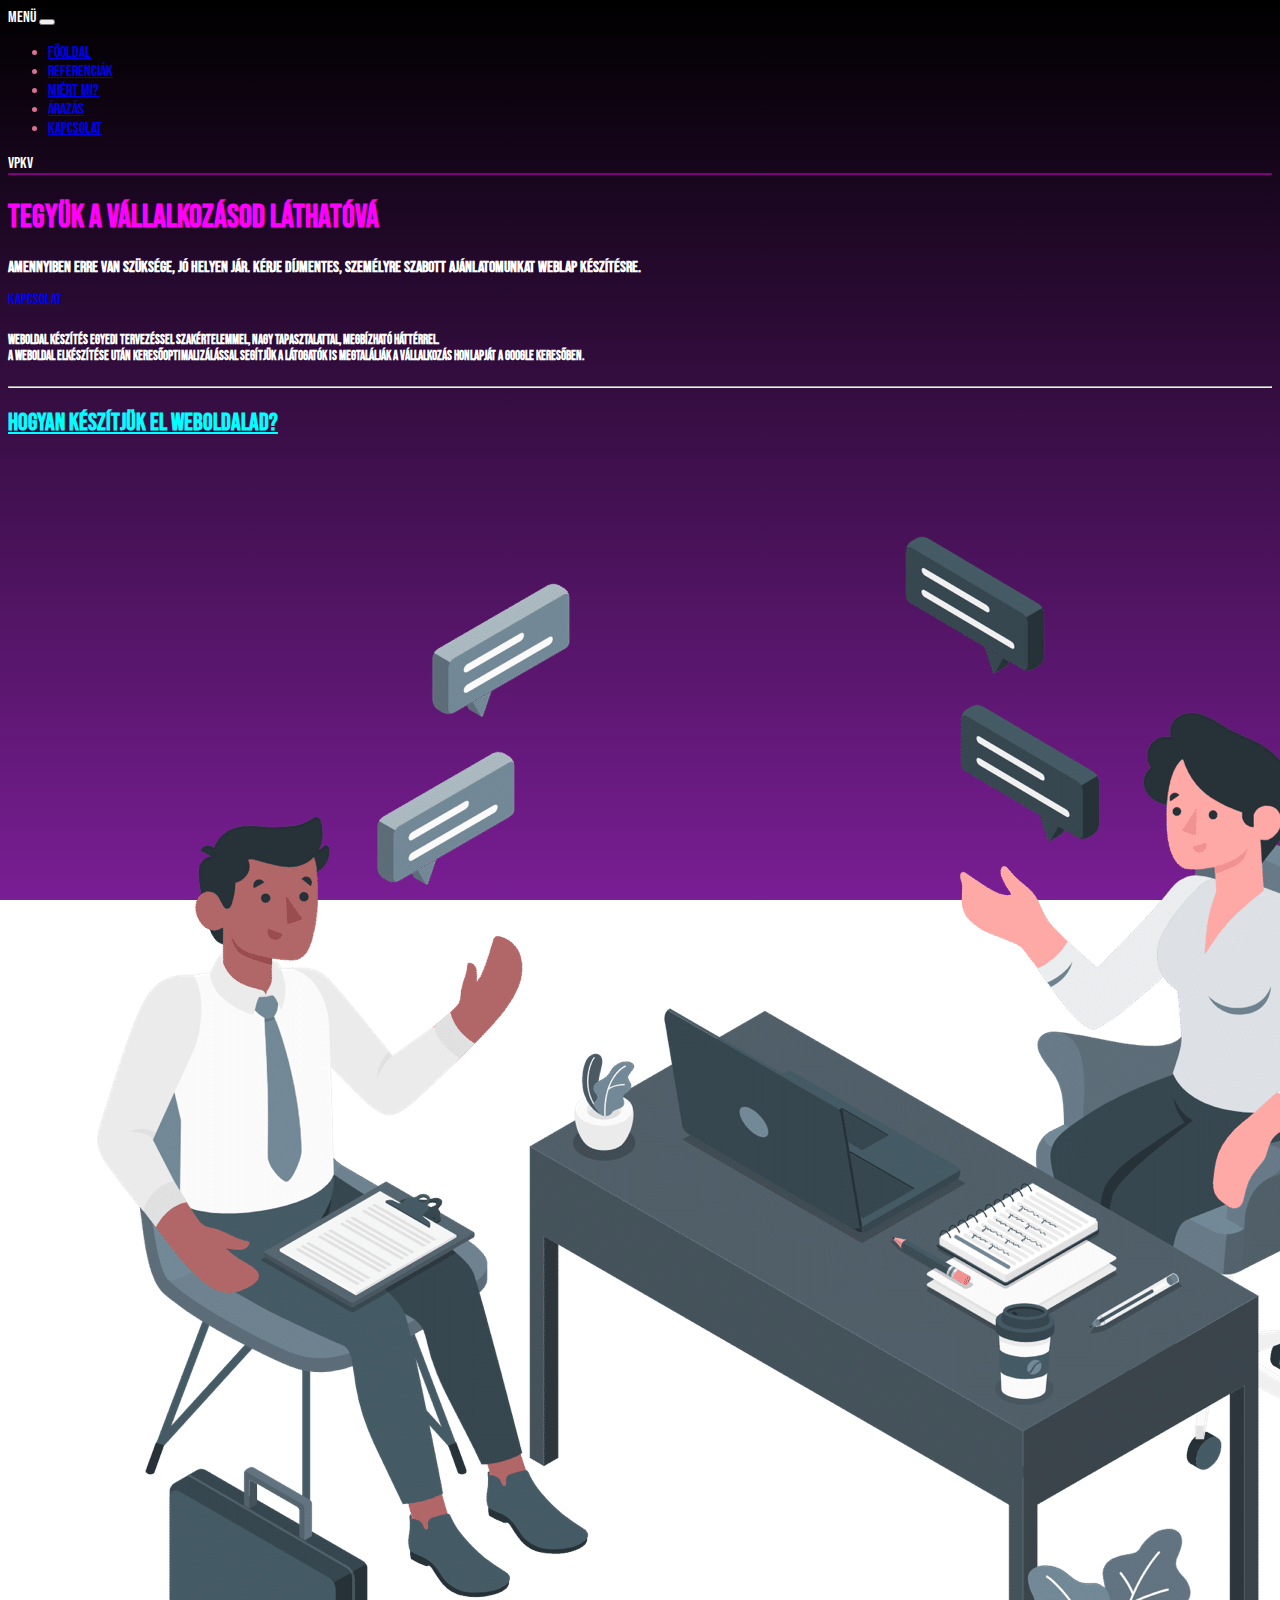
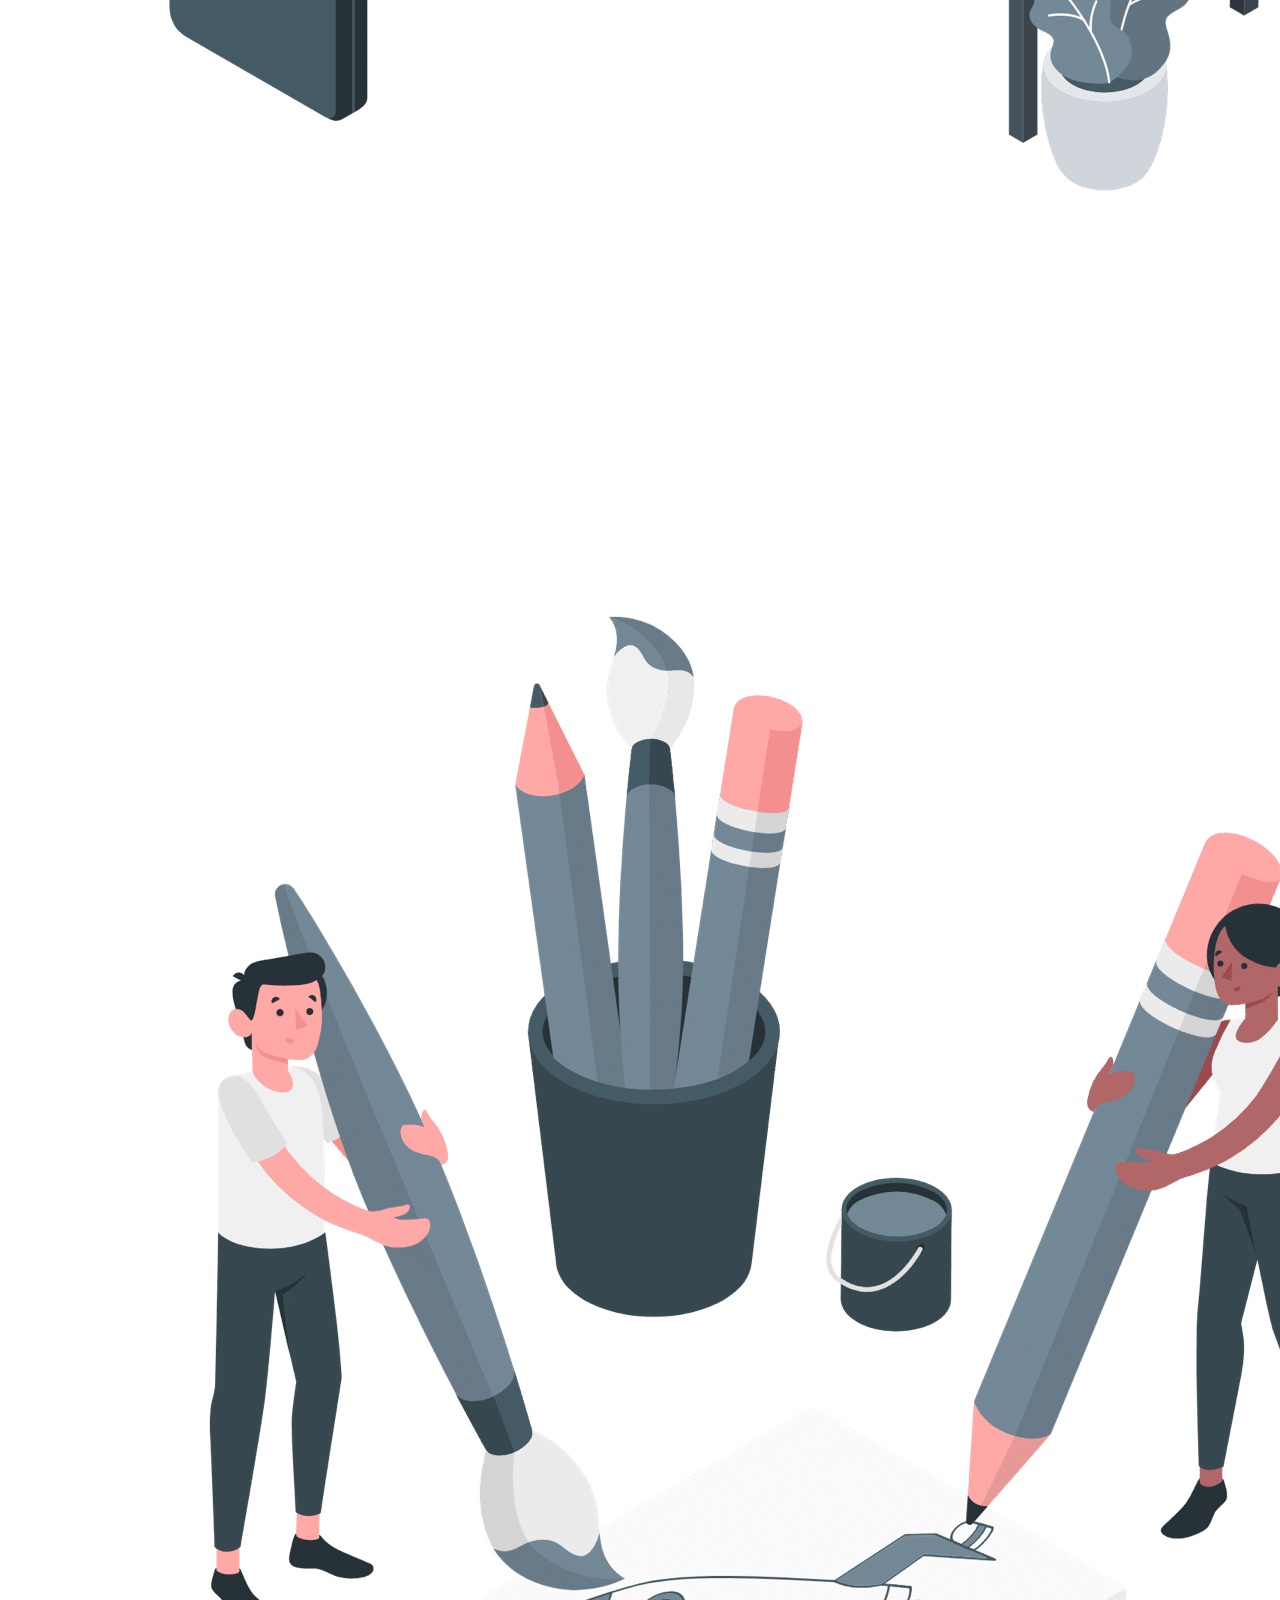
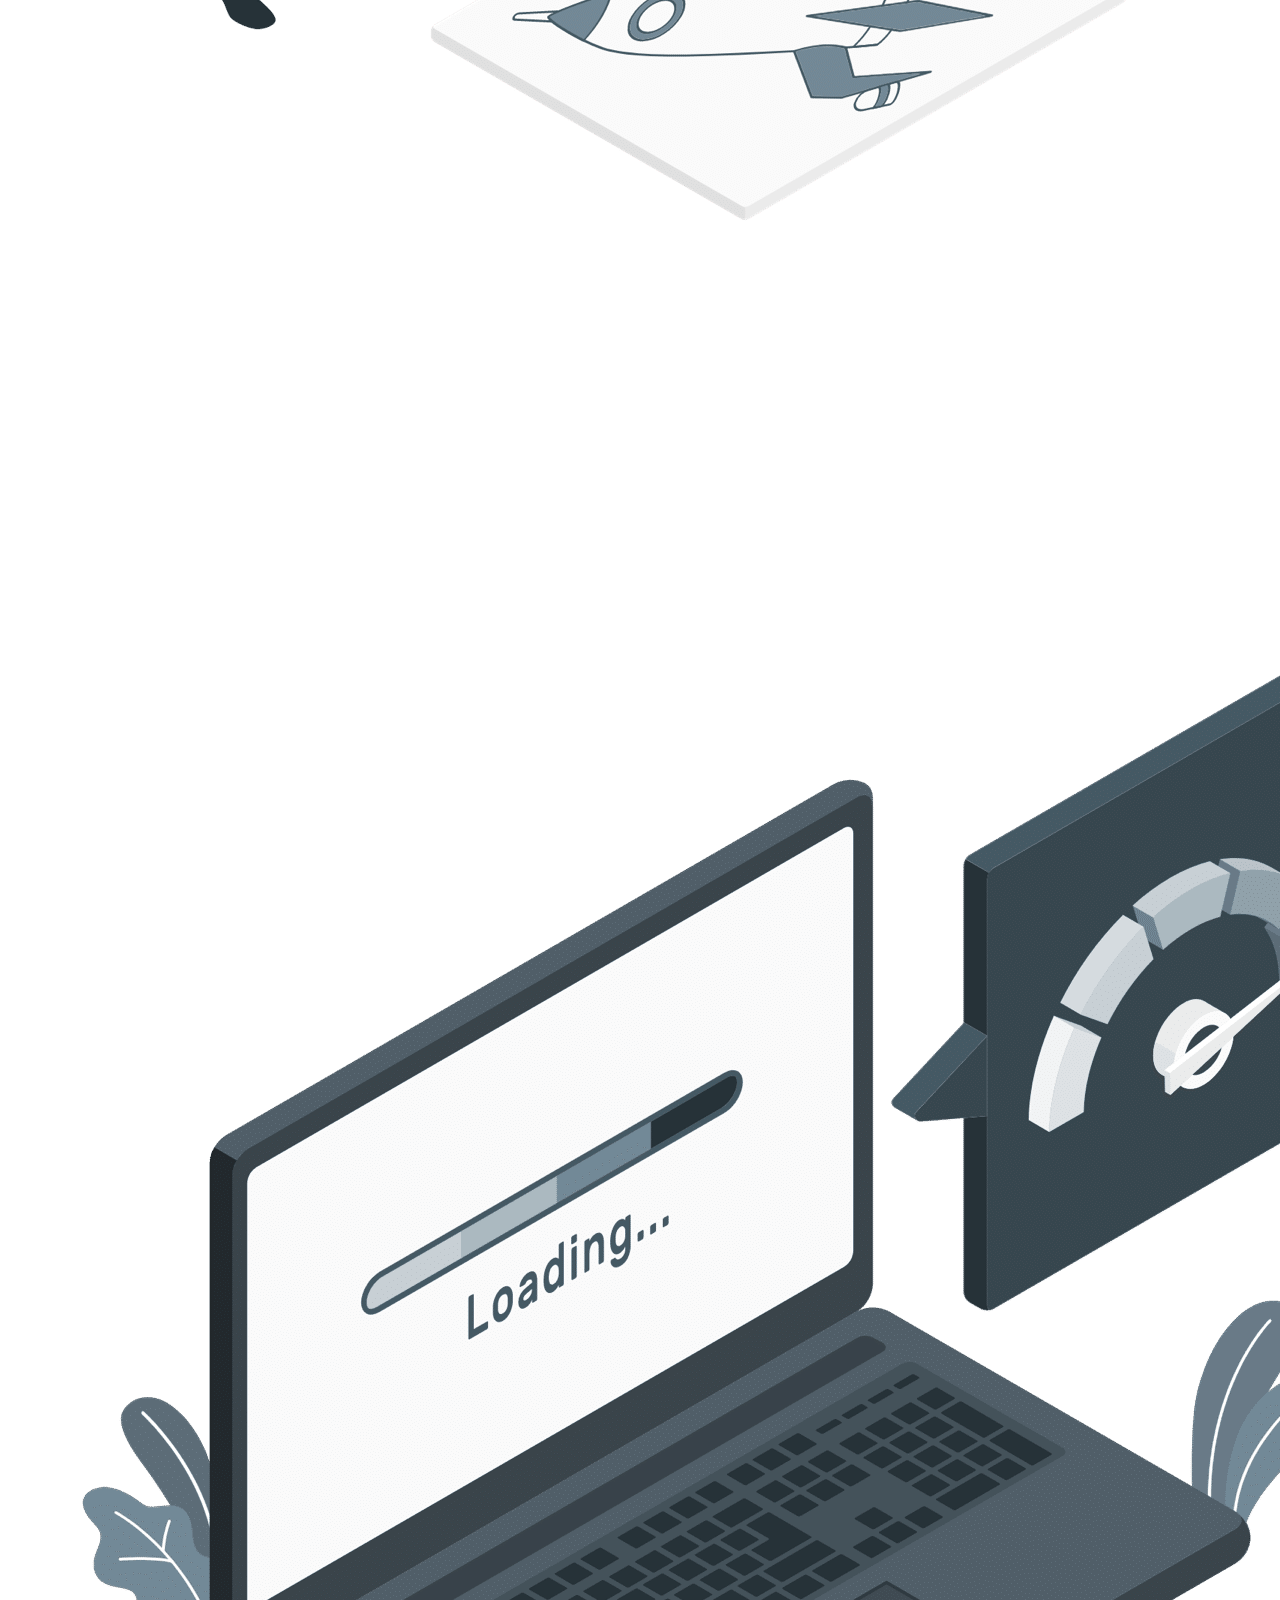
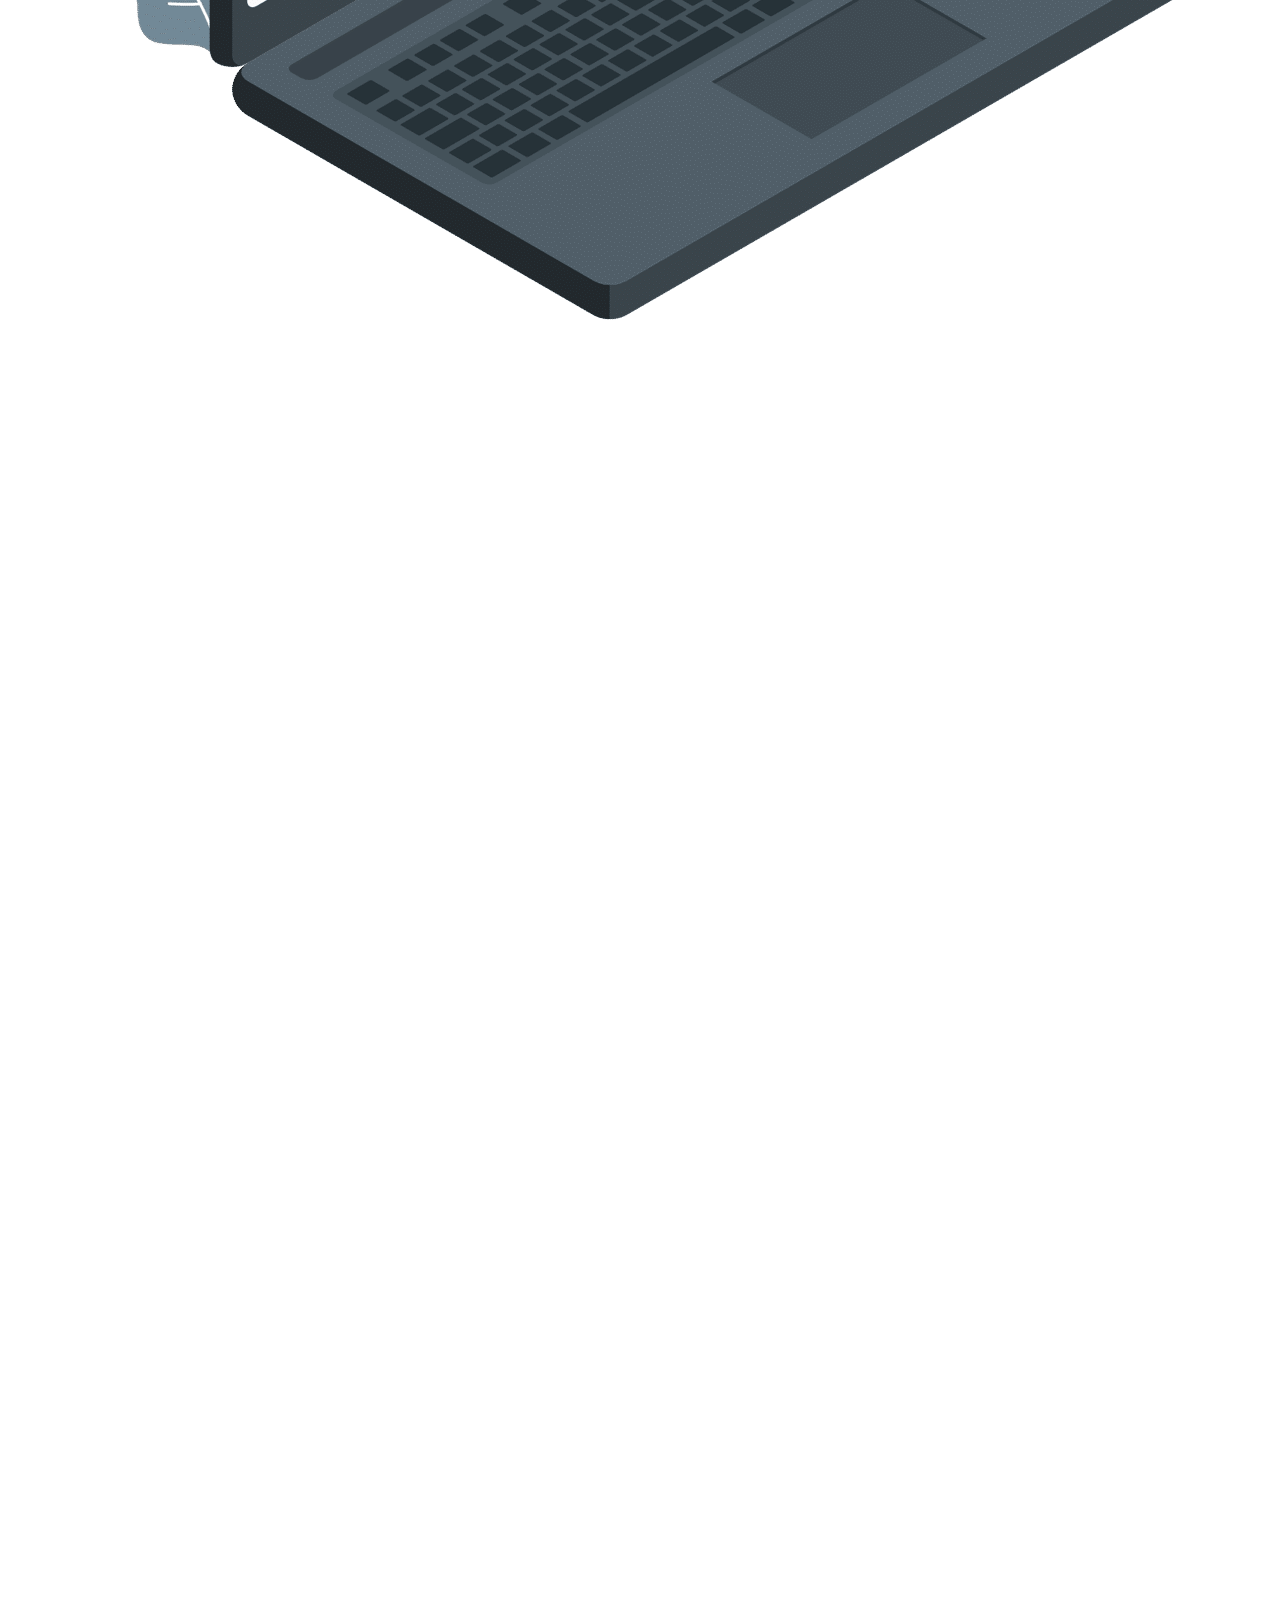
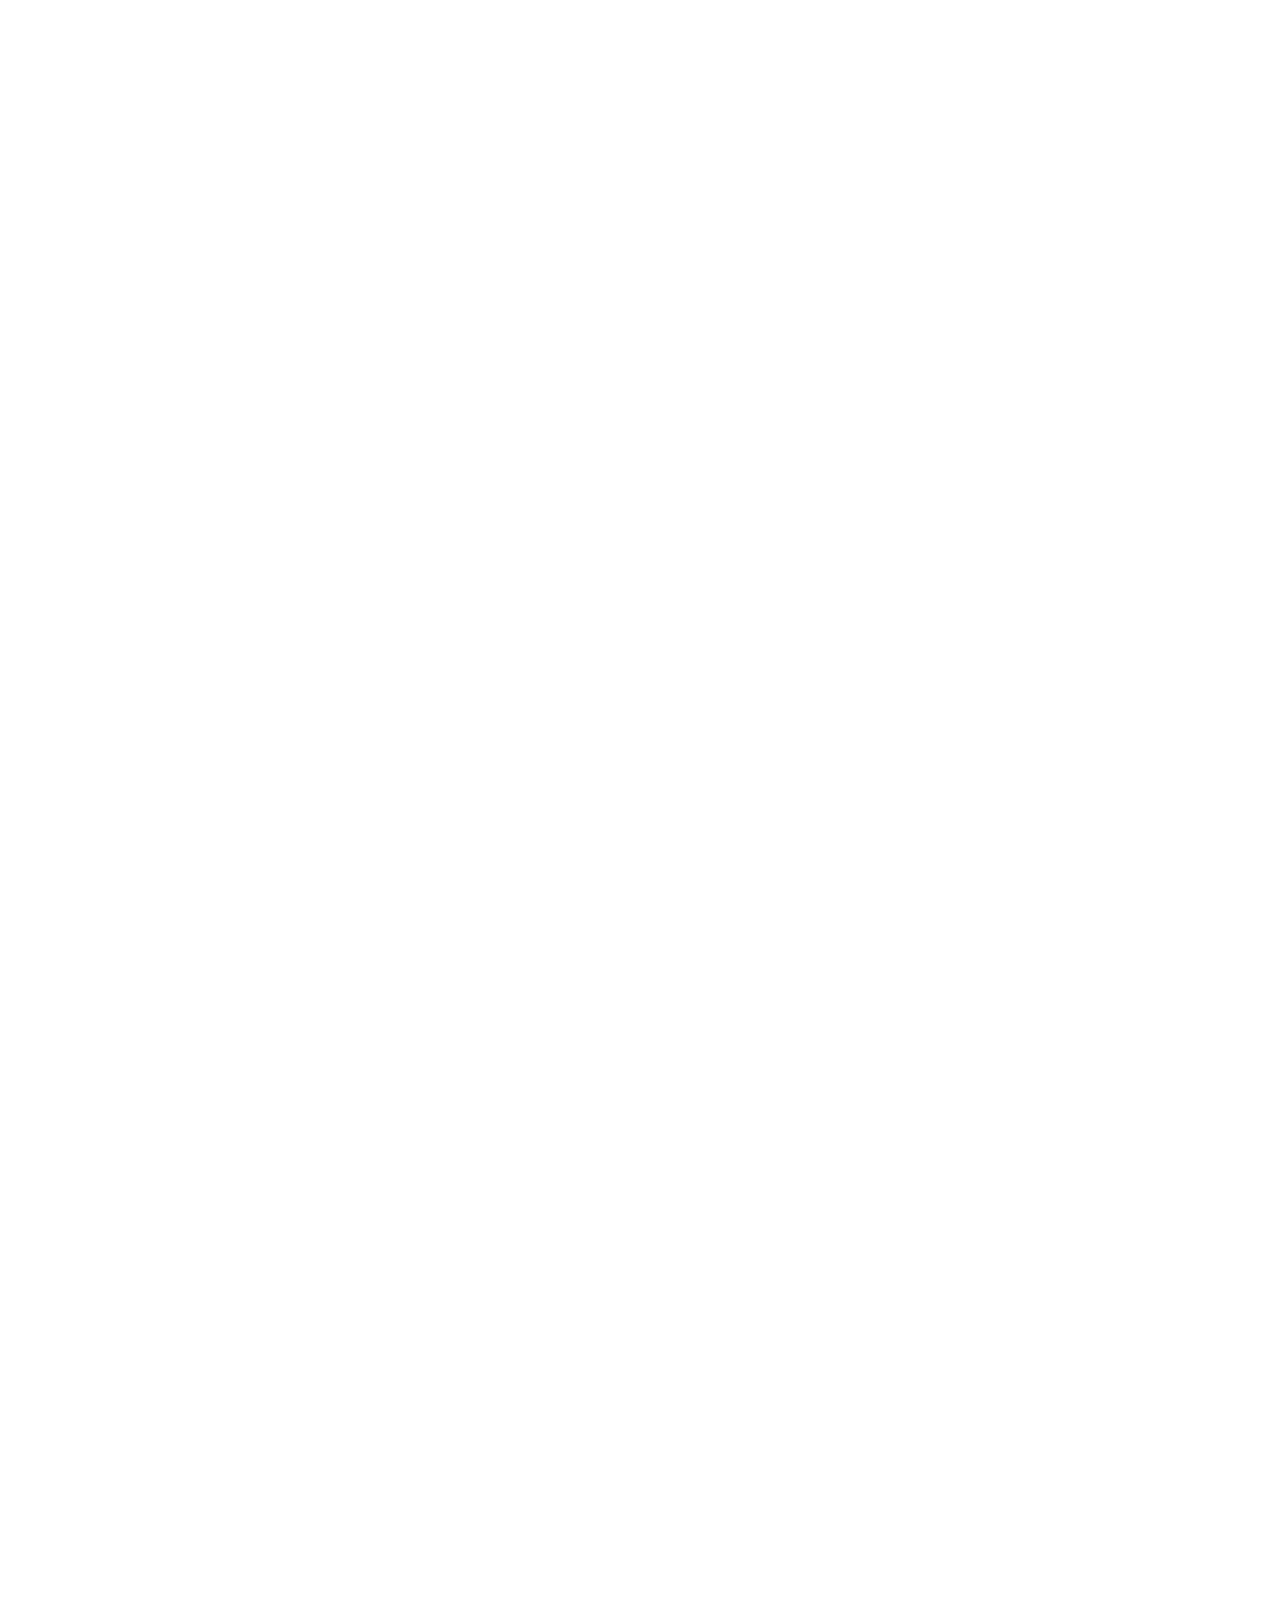
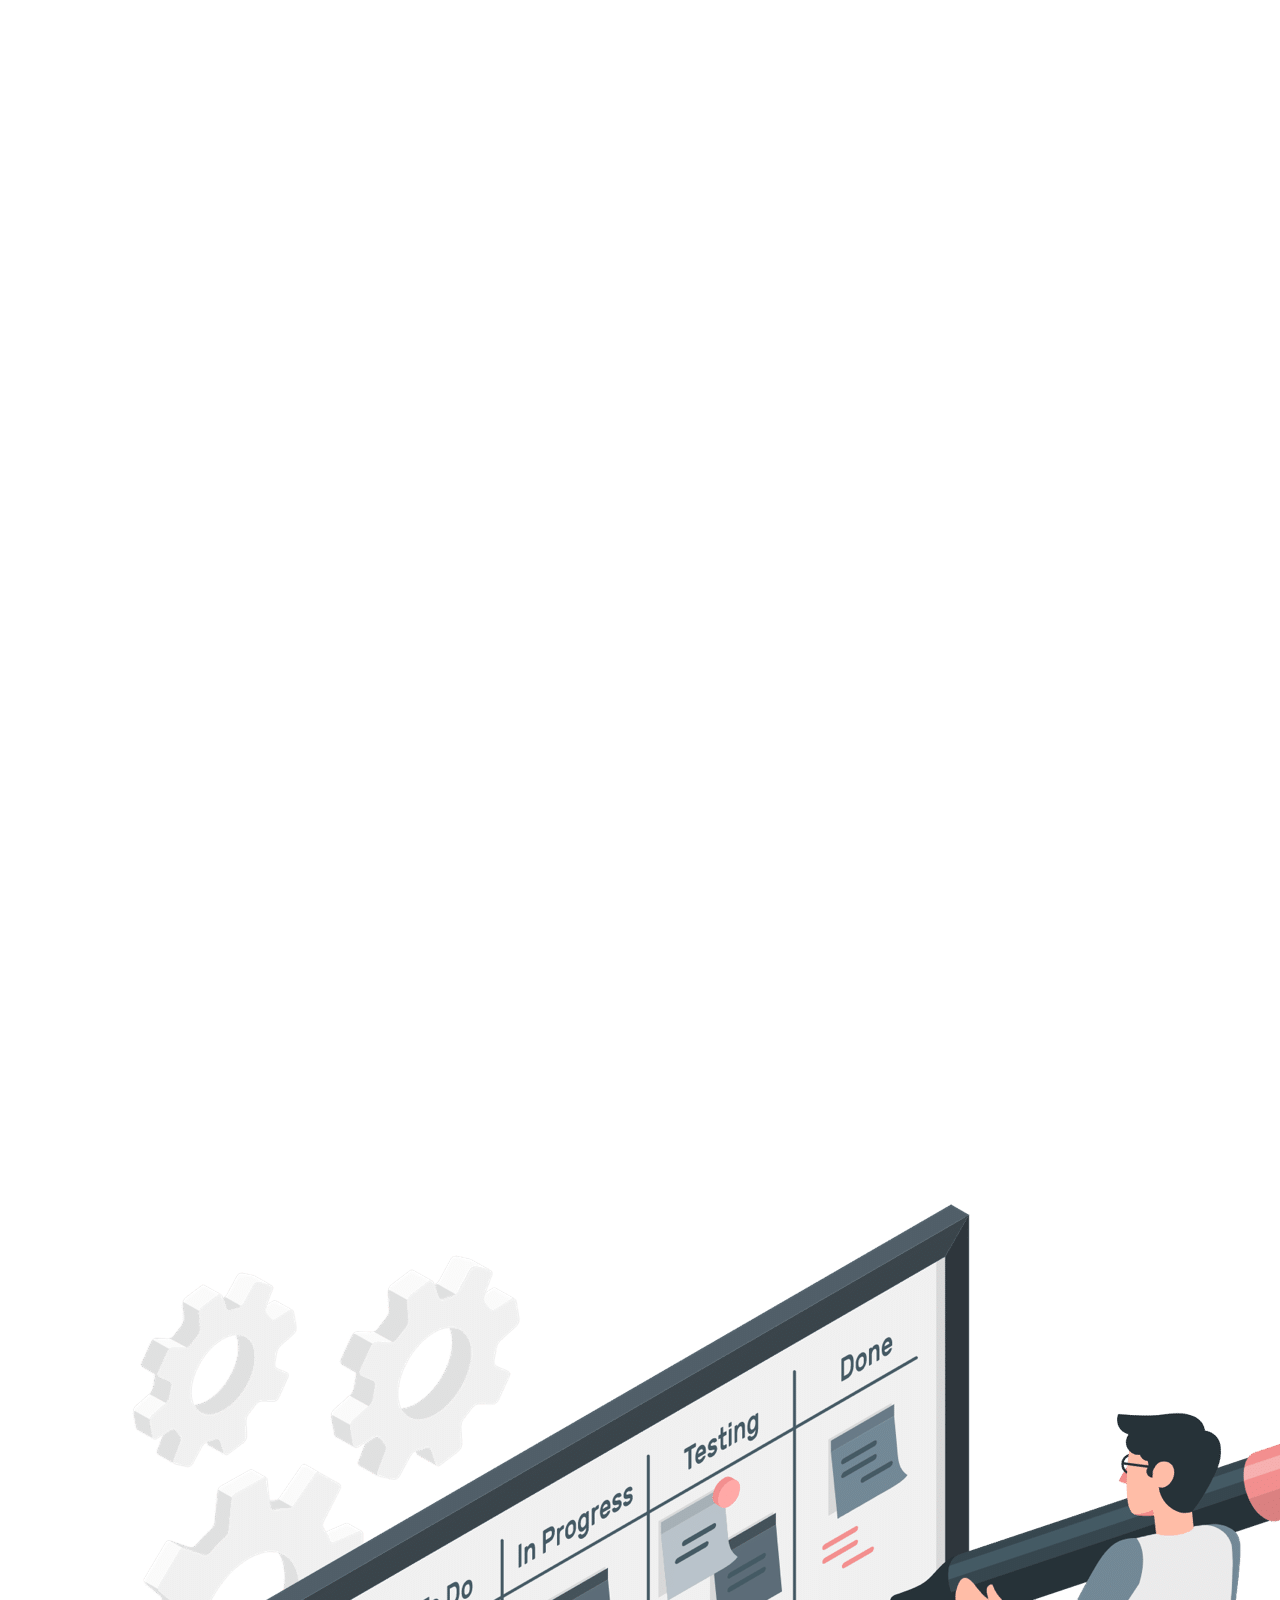
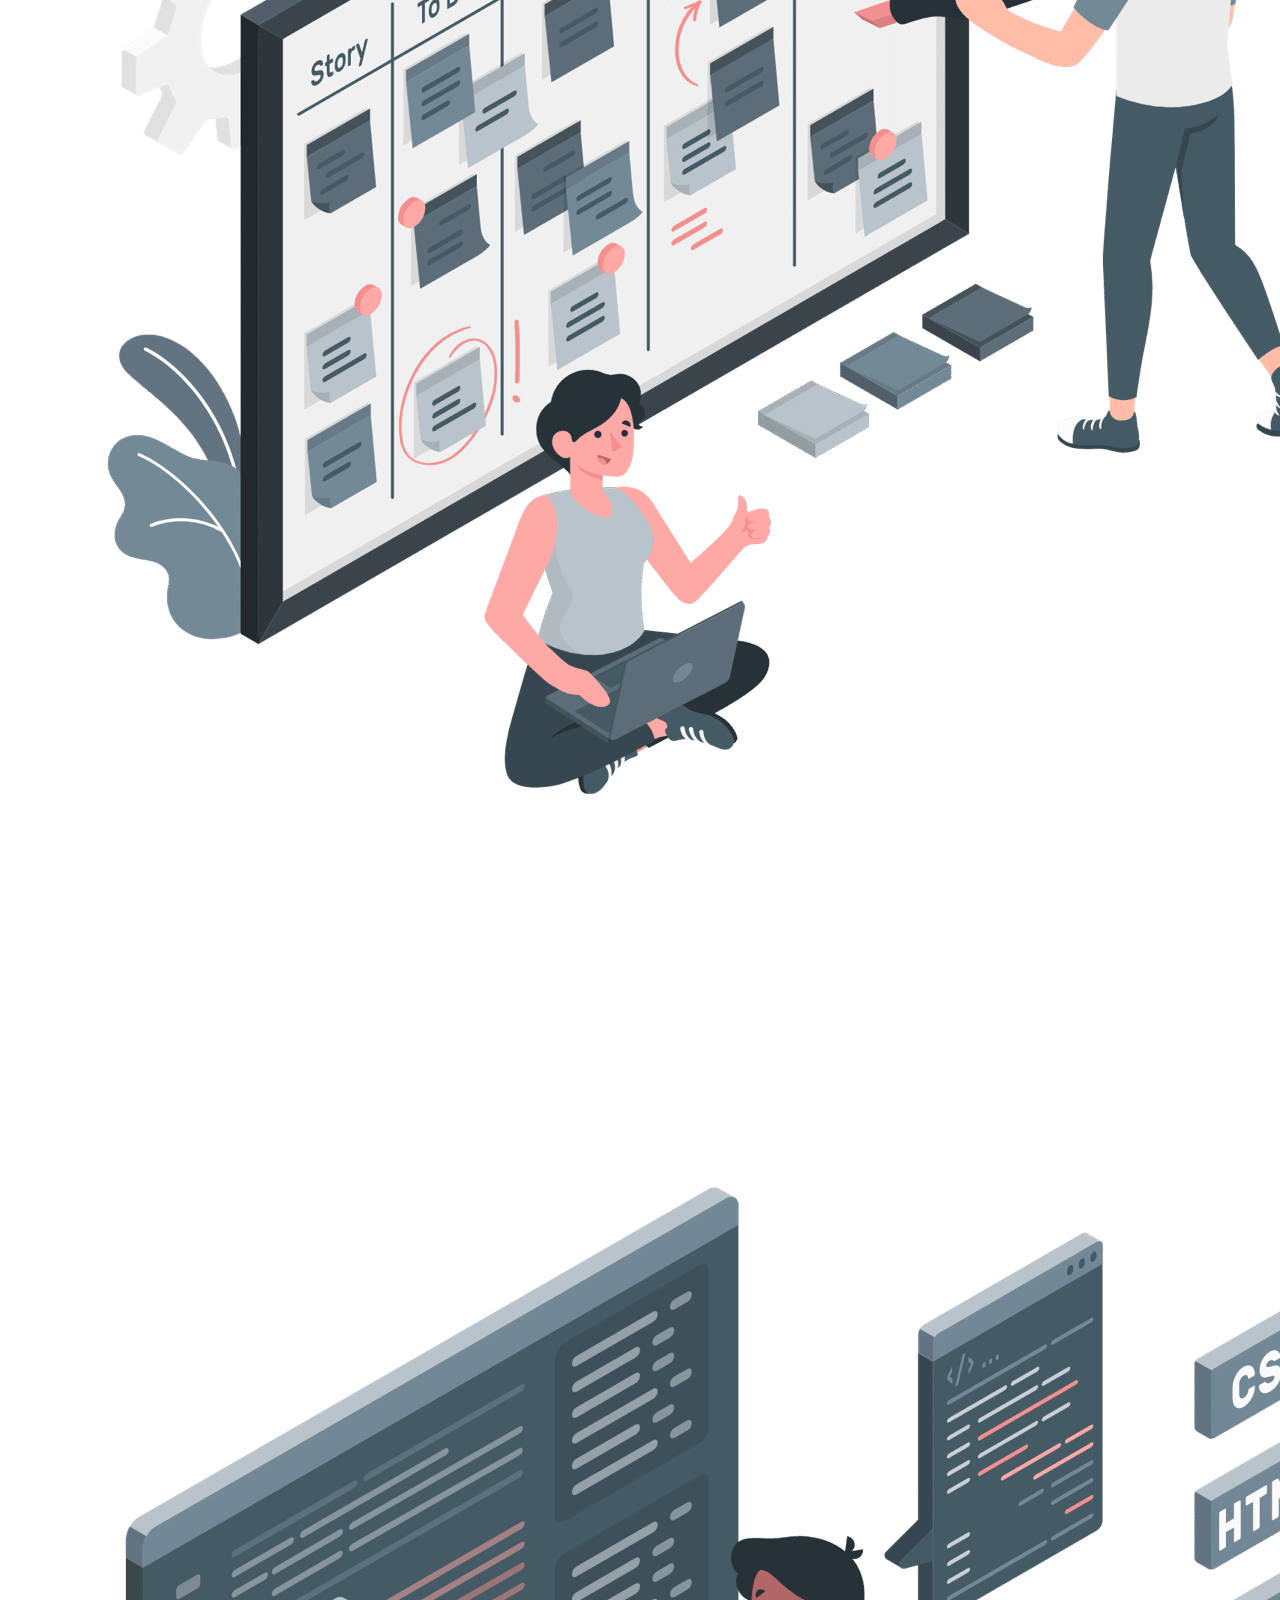
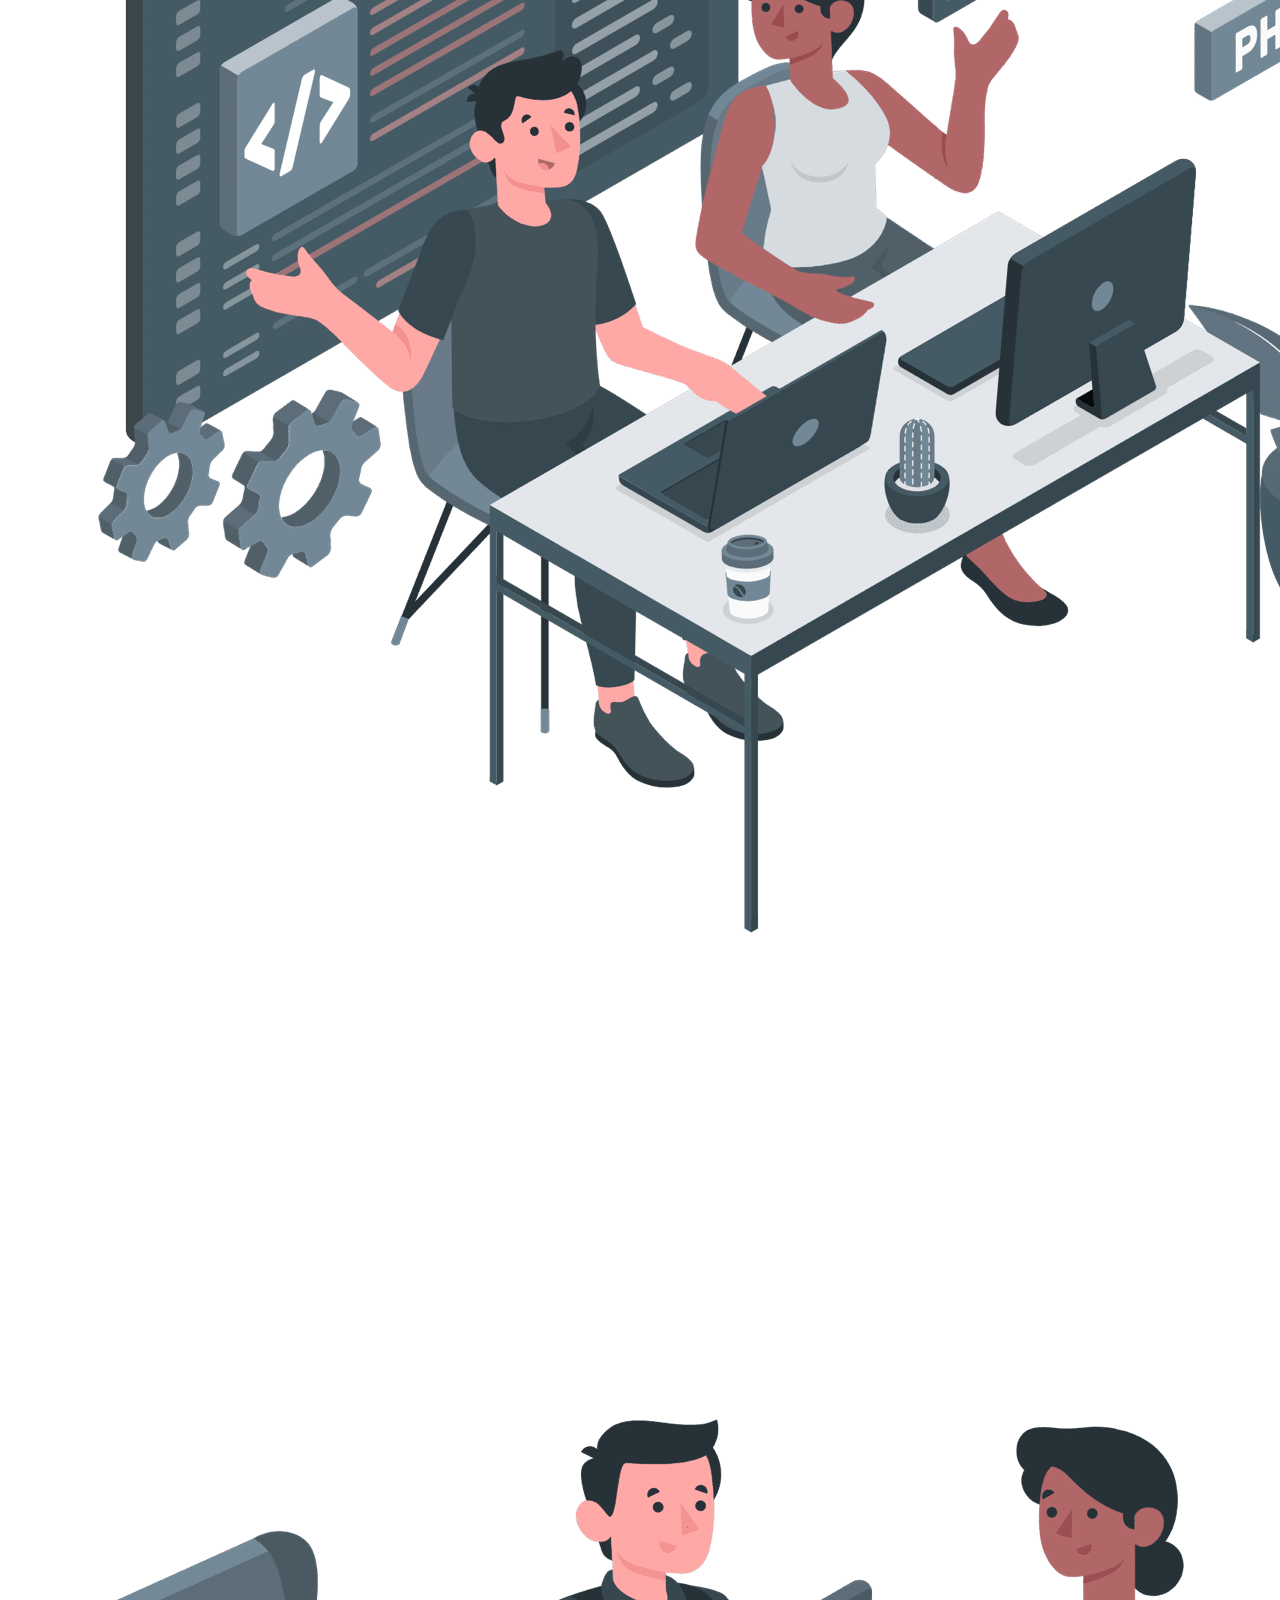
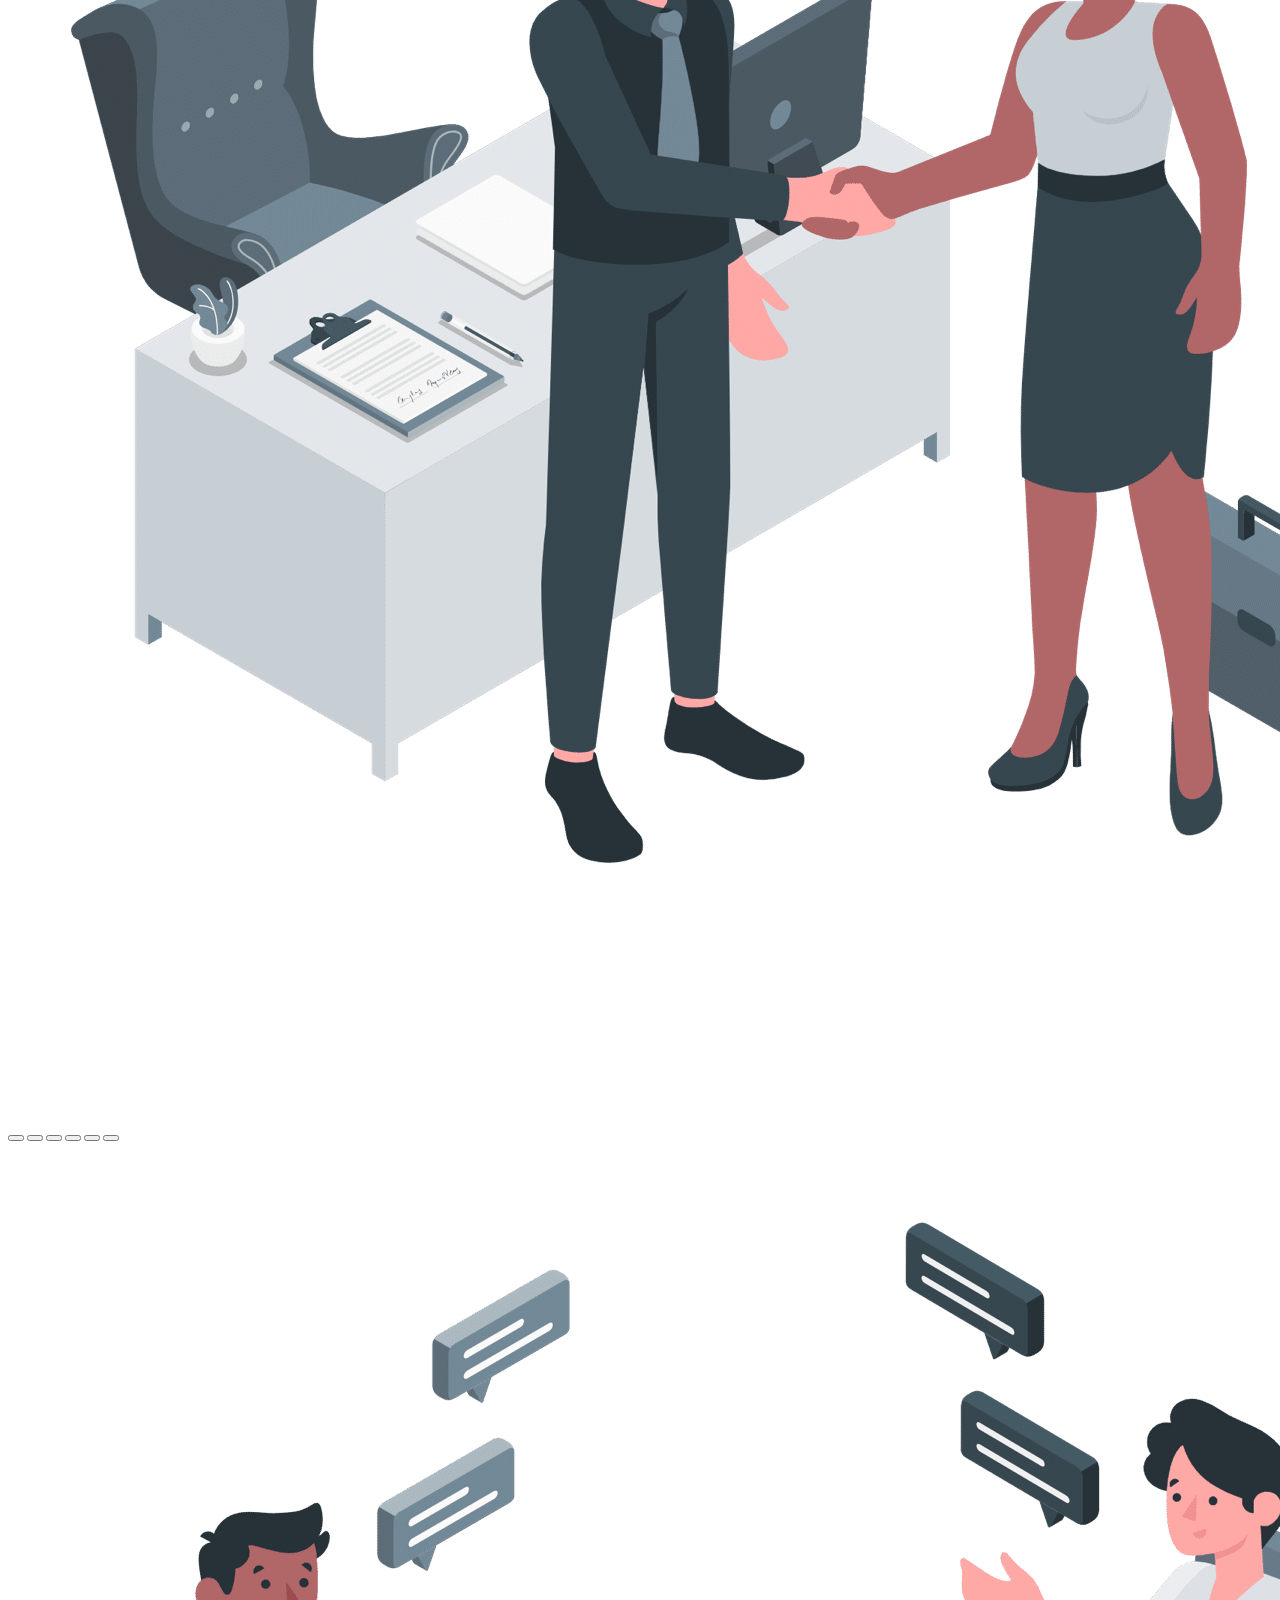
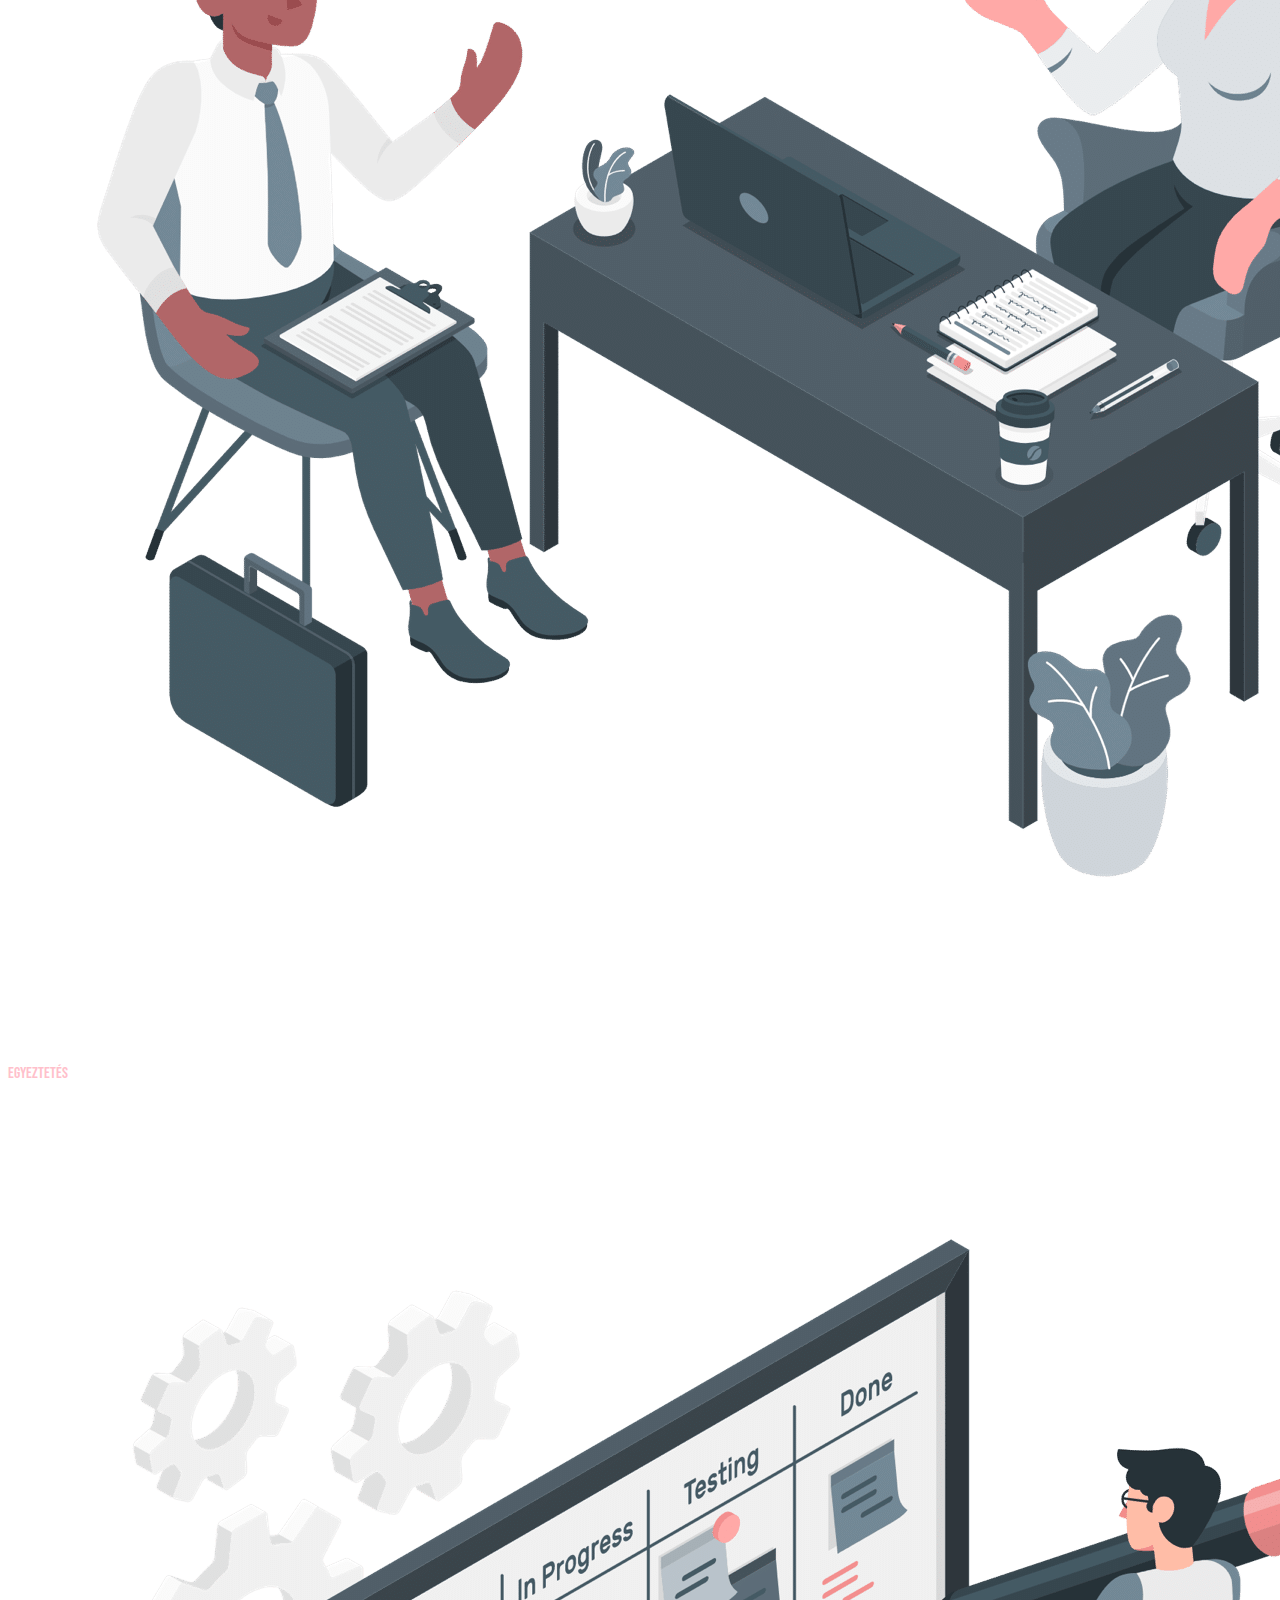
<file: index.html>
<!DOCTYPE html>
<html lang="en">
<head>
    <meta charset="UTF-8">
    <meta http-equiv="X-UA-Compatible" content="IE=edge">
    <meta name="viewport" content="width=device-width, initial-scale=1.0">
    <title>VPKV Weblapkészítés</title>
    <link href="https://cdn.jsdelivr.net/npm/bootstrap@5.1.3/dist/css/bootstrap.min.css" rel="stylesheet" integrity="sha384-1BmE4kWBq78iYhFldvKuhfTAU6auU8tT94WrHftjDbrCEXSU1oBoqyl2QvZ6jIW3" crossorigin="anonymous">
    <link rel="preconnect" href="https://fonts.googleapis.com">
    <link rel="preconnect" href="https://fonts.gstatic.com" crossorigin>
    <link rel="stylesheet" href="style.css">
    <link rel="shortcut icon" href="images/icon.jfif">
    <link rel="preconnect" href="https://fonts.googleapis.com">
    <link rel="preconnect" href="https://fonts.gstatic.com" crossorigin>
    <link href="https://fonts.googleapis.com/css2?family=Bebas+Neue&display=swap" rel="stylesheet">
</head>
<body>
    <nav class="navbar bg-dark navbar-dark navbar-expand-lg">
		<div class="container-fluid"> <a class="navbar-brand disabled">Menü</a>
			<button class="navbar-toggler" type="button" data-bs-toggle="collapse" data-bs-target="#navbarText" aria-controls="navbarText" aria-expanded="false" aria-label="Toggle navigation"> <span class="navbar-toggler-icon"></span> </button>
			<div class="collapse navbar-collapse" id="navbarText">
				<ul class="navbar-nav me-auto mb-2 mb-lg-0">
					<li class="nav-item"> <a class="nav-link disabled" aria-current="page" href="index.html">Főoldal</a> </li>
					<li class="nav-item"> <a class="nav-link text-primary" href="referencia.html">Referenciák</a> </li>
					<li class="nav-item"> <a class="nav-link text-primary" href="mijw.html">Miért mi?</a> </li>
					<li class="nav-item"> <a class="nav-link text-primary" href="arazas.html">Árazás</a> </li>
					<li class="nav-item"> <a class="nav-link text-primary" href="kapcsolat.html">Kapcsolat</a> </li>
				</ul> <span class="navbar-text">
                VPKV
              </span> </div>
		</div>
	</nav>
      <h1 class="text-center">Tegyük a vállalkozásod láthatóvá</h1>
      <h4 class="text-center" style="margin-bottom: 1.5vh;">Amennyiben erre van szüksége, jó helyen jár. Kérje díjmentes, személyre szabott ajánlatomunkat weblap készítésre.</h4>
      <div class="text-center" style="margin-bottom: 1.5vh;"><a class="text-dark text-center text-decoration-none btn-primary btn" id="kapcsbtn" href="kapcsolat.html">Kapcsolat</a></div>
      <h5 class="text-center">Weboldal készítés egyedi tervezéssel szakértelemmel,
        nagy tapasztalattal, megbízható háttérrel.<br>A weboldal elkészítése után keresőoptimalizálással segítjük a látogatók is megtalálják a vállalkozás honlapját a Google keresőben.</h5>
      <hr>
      <h2 class="text-center text-white text-decoration-none">hogyan készítjük el weboldalad?</h2>
      <div class="container">
        <div class="row justify-content-center">
            <div class="col-lg-3 d-none d-lg-block">
                <div class="card bg-transparent border-0" style="margin-bottom: 7em;">
                    <div class="card-body">
                        <img src="images/1_egyeztetes.png" alt="egyeztetes" class="img-fluid">
                    </div>
                    <div class="card-text text-center display-6">
                        Egyeztetés
                    </div>
                </div>
                <div class="card bg-transparent border-0" style="margin-bottom: 9em;">
                    <div class="card-body">
                        <img src="images/3_tervezes.png"  alt="tervezes" class="img-fluid">
                    </div>
                    <div class="card-text text-center display-6">
                        Tervezés
                    </div>
                </div>
                <div class="card bg-transparent border-0">
                    <div class="card-body">
                        <img src="images/5_teszt.png" alt="teszt" class="img-fluid">
                    </div>
                    <div class="card-text text-center display-6">
                        Tesztelés
                    </div>
                </div>
            </div>
            <div class="col-lg-4 d-none d-lg-block" style="margin-top: 10em;">
                <img src="images/csik.svg" alt="vonal" class="img-fluid">
            </div>
            <div class="col-lg-3 d-none d-lg-block" style="margin-top: 11em;">
                <div class="card bg-transparent border-0" style="margin-bottom: 9em;">
                    <div class="card-body">
                        <img src="images/2_utemezes.png" alt="utemezes" class="img-fluid">
                    </div>
                    <div class="card-text text-center display-6">
                        Ütemezés
                    </div>
                </div>
                <div class="card bg-transparent border-0"  style="margin-bottom: 9em;">
                    <div class="card-body">
                        <img src="images/4_fejlesztes.png" alt="fejlesztes" class="img-fluid">
                    </div>
                    <div class="card-text text-center display-6">
                        Fejlesztés
                    </div>
                </div>
                <div class="card bg-transparent border-0">
                    <div class="card-body">
                        <img src="images/6_kezbesites.png" alt="kezbesites" class="img-fluid">
                    </div>
                    <div class="card-text text-center display-6">
                        Kézbesítés
                    </div>
                </div>    
            </div>
            <div class="col-10 mb-4">
                <div id="carousel" class="carousel slide d-lg-none" data-bs-ride="carousel" data-bs-touch="true">
                    <div class="carousel-indicators">
                        <button type="button" data-bs-target="#carousel" data-bs-slide-to="0" class="active" aria-current="true"
                            aria-label="Slide 1"></button>
                        <button type="button" data-bs-target="#carousel" data-bs-slide-to="1" aria-label="Slide 2"></button>
                        <button type="button" data-bs-target="#carousel" data-bs-slide-to="2" aria-label="Slide 3"></button>
                        <button type="button" data-bs-target="#carousel" data-bs-slide-to="3" aria-label="Slide 4"></button>
                        <button type="button" data-bs-target="#carousel" data-bs-slide-to="4" aria-label="Slide 5"></button>
                        <button type="button" data-bs-target="#carousel" data-bs-slide-to="5" aria-label="Slide 6"></button>
                    </div>
                    <div class="carousel-inner">
                        <div class="carousel-item active">
                            <div class="card bg-transparent">
                                <img src="images/1_egyeztetes.png" alt="egyeztetes" class="img-fluid">
                                <div class="card-body">
                                    <p class="text-center">
                                        Egyeztetés
                                    </p>
                                </div>
                            </div>
                        </div>
                        <div class="carousel-item">
                            <div class="card bg-transparent">
                                <img src="images/2_utemezes.png" alt="utemezes" class="img-fluid">
                                <div class="card-body">
                                    <p class="text-center">
                                        Ütemezés
                                    </p>
                                </div>
                            </div>
                        </div>
                        <div class="carousel-item">
                            <div class="card bg-transparent">
                                <img src="images/3_tervezes.png" alt="tervezes" class="img-fluid">
                                <div class="card-body">
                                    <p class="text-center">
                                        Tervezés
                                    </p>
                                </div>
                            </div>
                        </div>
                        <div class="carousel-item">
                            <div class="card bg-transparent">
                                <img src="images/4_fejlesztes.png" alt="fejlesztes" class="img-fluid">
                                <div class="card-body">
                                    <p class="text-center">
                                        Fejlesztés
                                    </p>
                                </div>
                            </div>
                        </div>
                        <div class="carousel-item">
                            <div class="card bg-transparent">
                                <img src="images/5_teszt.png" alt="teszt" class="img-fluid">
                                <div class="card-body">
                                    <p class="text-center">
                                        Tesztelés
                                    </p>
                                </div>
                            </div>
                        </div>
                        <div class="carousel-item">
                            <div class="card bg-transparent">
                                <img src="images/6_kezbesites.png" alt="kezbesites" class="img-fluid">
                                <div class="card-body">
                                    <p class="text-center">
                                        Kézbesítés
                                    </p>
                                </div>
                            </div>
                        </div>
                    </div>
                </div>
            </div>
        </div>
    </div>
    

      <h2 class="text-center text-decoration-none">Fejlesztőink</h2>
    <div class="container col-12 col-md-12 col-sm-6">
      <div class="row">
        <div class="col-12 col-md-6 col-sm-6 p-2">
            <div class="p-3 h-100 info">
                <div class="card bg-dark" style="margin:auto">
                    <div class="card-body bg-dark">
                        <h4 class="card-text text-center fw-bold">Varga Vendel</h4><p class="card-text text-center fw-bold">Értékesítési vezető, webfejlesztő</p>
                    </div>
                </div>
            </div>
        </div>
        <div class="col-12 col-md-6 col-sm-6 p-2">
          <div class="p-3 h-100 info">
              <div class="card bg-dark" style="margin:auto">
                  <div class="card-body bg-dark">
                      <h4 class="card-text text-center fw-bold">Panyik Krisztián</h4><p class="card-text text-center fw-bold">Webfejlesztő, ötletgazda</p>
                  </div>
              </div>
          </div>
      </div>
      </div>
    </div>
    <hr>
    <div class="footer-wrapper">
        <footer class="footer">     
            <div class="copyright">
              <div class="copyright-wrapper">
                  <p class="text-white text-center">Minden jog fenntartva © 2022</p>
              </div>
              <div class="footer-logo text-center">
                    <img src="images/vpkv.png" width="180" height="65" class="mx-auto" alt="logo">
              </div>
            </div>
        </footer>
        </div>
    <script src="https://cdn.jsdelivr.net/npm/bootstrap@5.1.3/dist/js/bootstrap.bundle.min.js" integrity="sha384-ka7Sk0Gln4gmtz2MlQnikT1wXgYsOg+OMhuP+IlRH9sENBO0LRn5q+8nbTov4+1p" crossorigin="anonymous"></script>
</body>
</html>
</file>
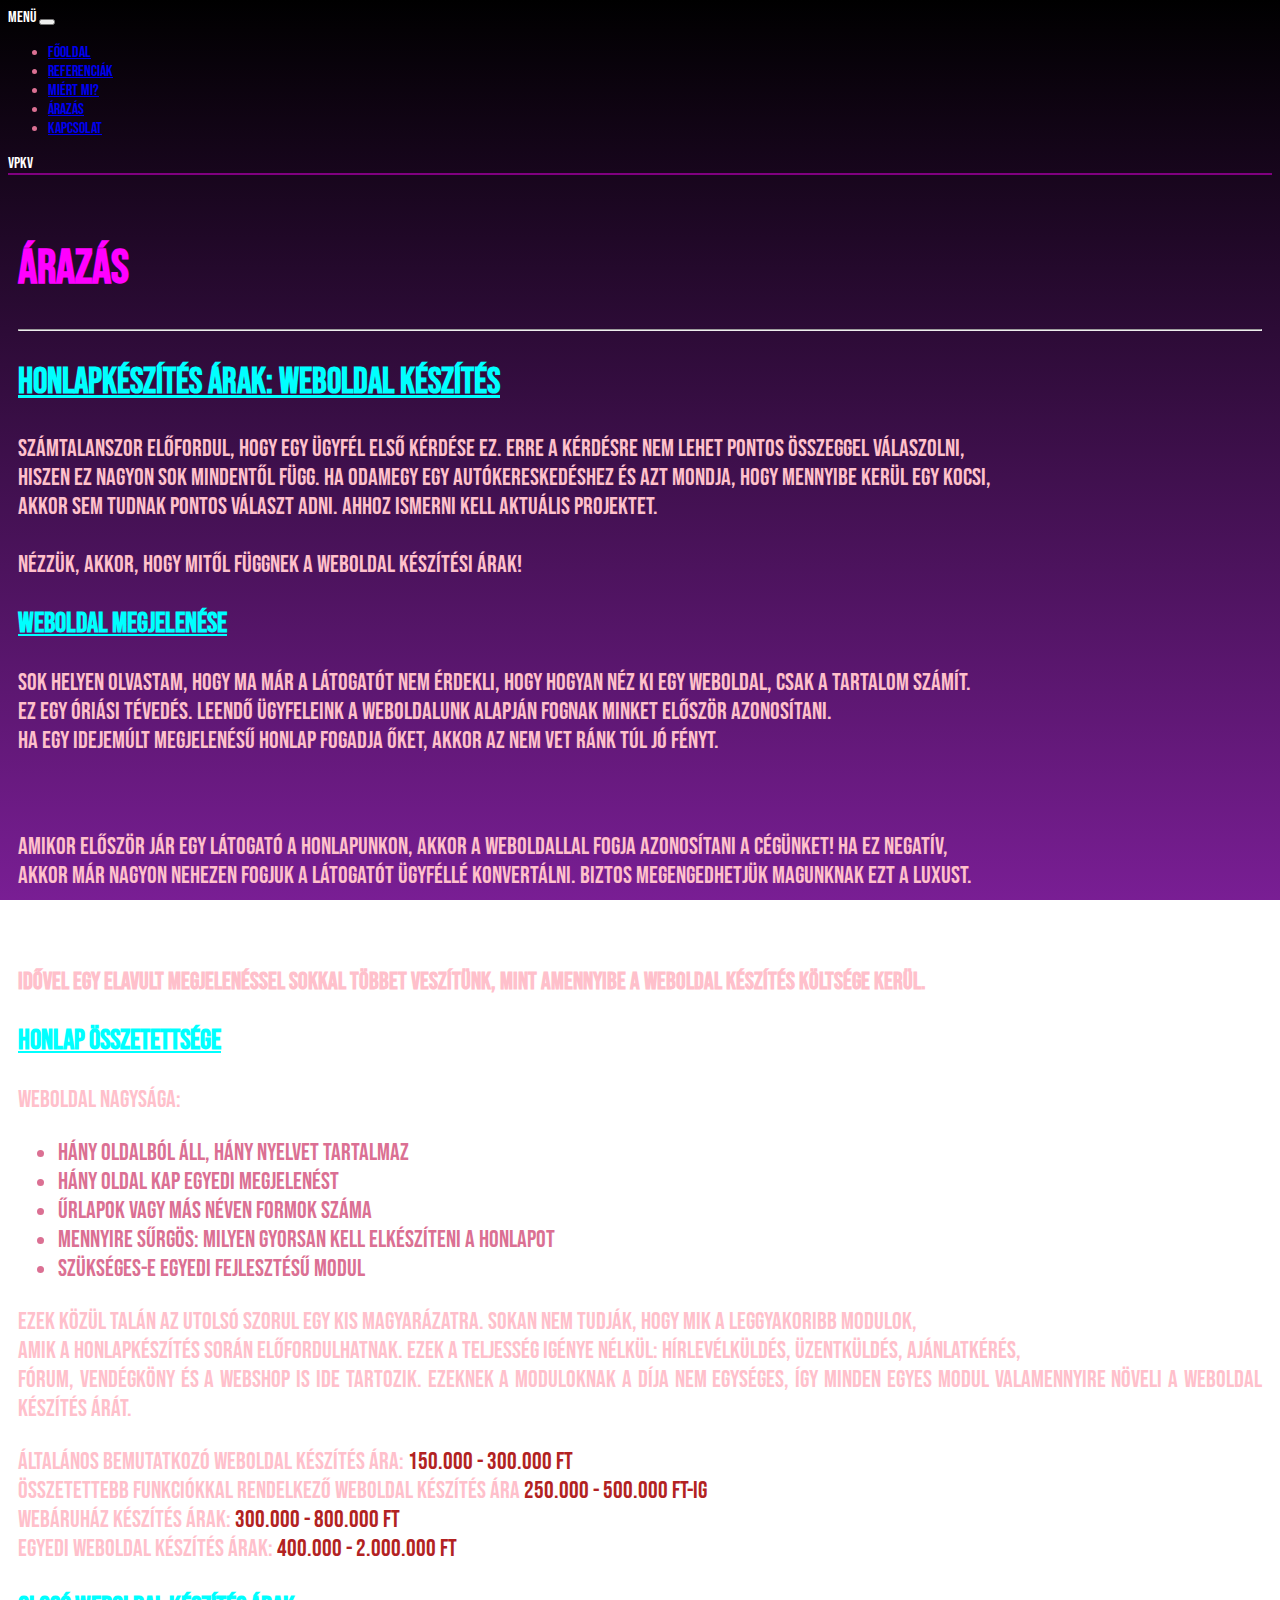
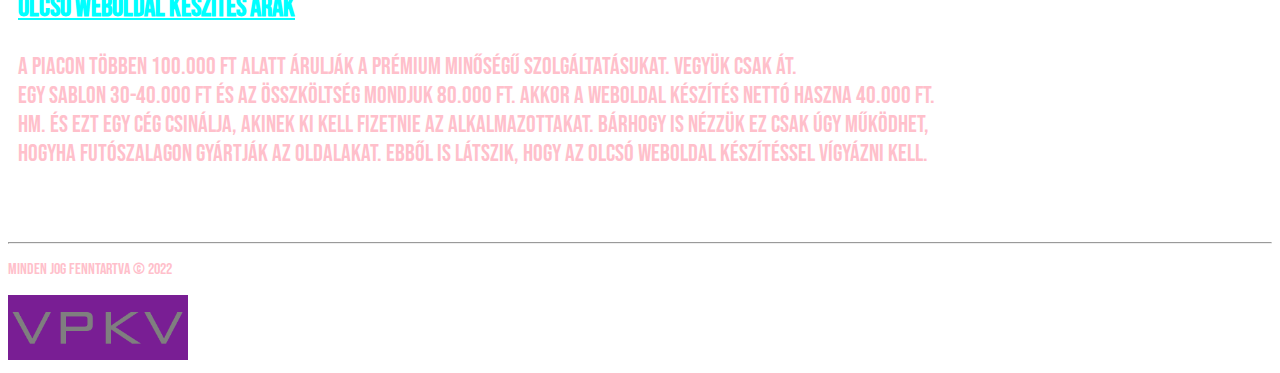
<file: arazas.html>
<!DOCTYPE html>
<html lang="hu">

<head>
	<meta charset="UTF-8">
	<meta http-equiv="X-UA-Compatible" content="IE=edge">
	<meta name="viewport" content="width=device-width, initial-scale=1.0">
	<link href="https://cdn.jsdelivr.net/npm/bootstrap@5.1.3/dist/css/bootstrap.min.css" rel="stylesheet" integrity="sha384-1BmE4kWBq78iYhFldvKuhfTAU6auU8tT94WrHftjDbrCEXSU1oBoqyl2QvZ6jIW3" crossorigin="anonymous">
	<link rel="stylesheet" href="style.css">
	<link rel="preconnect" href="https://fonts.googleapis.com">
	<link rel="preconnect" href="https://fonts.gstatic.com" crossorigin>
	<!-- <link href="https://fonts.googleapis.com/css2?family=Press+Start+2P&display=swap" rel="stylesheet"> -->
	<title>Árazás</title>
	<link rel="preconnect" href="https://fonts.googleapis.com">
	<link rel="preconnect" href="https://fonts.gstatic.com" crossorigin>
	<link href="https://fonts.googleapis.com/css2?family=Bebas+Neue&display=swap" rel="stylesheet">
	<link rel="shortcut icon" href="images/icon.jfif"> </head>

<body>
	<nav class="navbar bg-dark navbar-dark navbar-expand-lg">
		<div class="container-fluid"> <a class="navbar-brand disabled">Menü</a>
			<button class="navbar-toggler" type="button" data-bs-toggle="collapse" data-bs-target="#navbarText" aria-controls="navbarText" aria-expanded="false" aria-label="Toggle navigation"> <span class="navbar-toggler-icon"></span> </button>
			<div class="collapse navbar-collapse" id="navbarText">
				<ul class="navbar-nav me-auto mb-2 mb-lg-0">
					<li class="nav-item"> <a class="nav-link text-primary" aria-current="page" href="index.html">Főoldal</a> </li>
					<li class="nav-item"> <a class="nav-link text-primary" href="referencia.html">Referenciák</a> </li>
					<li class="nav-item"> <a class="nav-link text-primary" href="mijw.html">Miért mi?</a> </li>
					<li class="nav-item"> <a class="nav-link disabled" href="arazas.html">Árazás</a> </li>
					<li class="nav-item"> <a class="nav-link text-primary" href="kapcsolat.html">Kapcsolat</a> </li>
				</ul> <span class="navbar-text">
                VPKV
              </span> </div>
		</div>
	</nav>
	<div id="nyersdiv" style="z-index:2 ;position: relative;">
		<div>
			<h1>Árazás</h1>
			<hr> </div>
		<h2>HONLAPKÉSZÍTÉS ÁRAK: WEBOLDAL KÉSZÍTÉS</h2>
		<p> Számtalanszor előfordul, hogy egy ügyfél első kérdése ez. Erre a kérdésre nem lehet pontos összeggel válaszolni,
			<br> hiszen ez nagyon sok mindentől függ. Ha odamegy egy autókereskedéshez és azt mondja, hogy mennyibe kerül egy kocsi,
			<br> akkor sem tudnak pontos választ adni. Ahhoz ismerni kell aktuális projektet.
			<br>
			<br> Nézzük, akkor, hogy mitől függnek a weboldal készítési árak!</p>
		<h3>WEBOLDAL MEGJELENÉSE</h3>
		<p class=""> Sok helyen olvastam, hogy ma már a látogatót nem érdekli, hogy hogyan néz ki egy weboldal, csak a tartalom számít.
			<br> Ez egy óriási tévedés. Leendő ügyfeleink a weboldalunk alapján fognak minket először azonosítani.
			<br> Ha egy idejemúlt megjelenésű honlap fogadja őket, akkor az nem vet ránk túl jó fényt.
			<br>
		</p>
		<br>
		<p> Amikor először jár egy látogató a honlapunkon, akkor a weboldallal fogja azonosítani a cégünket! Ha ez negatív,
			<br> akkor már nagyon nehezen fogjuk a látogatót ügyféllé konvertálni. Biztos megengedhetjük magunknak ezt a luxust.</p>
		<br>
		<p> <b>Idővel egy elavult megjelenéssel sokkal többet veszítünk, mint amennyibe a weboldal készítés költsége kerül.</b>
			<br>
		</p>
		<h3> HONLAP ÖSSZETETTSÉGE</h3>
		<p>Weboldal nagysága:
			<ul>
				<li>hány oldalból áll, hány nyelvet tartalmaz</li>
				<li>Hány oldal kap egyedi megjelenést</li>
				<li>Űrlapok vagy más néven formok száma</li>
				<li>Mennyire sűrgös: milyen gyorsan kell elkészíteni a honlapot</li>
				<li>Szükséges-e egyedi fejlesztésű modul</li>
			</ul>
			<p>Ezek közül talán az utolsó szorul egy kis magyarázatra. Sokan nem tudják, hogy mik a leggyakoribb modulok,
				<br> amik a honlapkészítés során előfordulhatnak. Ezek a teljesség igénye nélkül: hírlevélküldés, üzentküldés, ajánlatkérés,
				<br> fórum, vendégköny és a webshop is ide tartozik. Ezeknek a moduloknak a díja nem egységes, így minden egyes modul valamennyire növeli a weboldal készítés árát.</p>
			<p> Általános bemutatkozó weboldal készítés ára: <span class="forint"> 150.000 -  300.000 Ft</span>
				<br> Összetettebb funkciókkal rendelkező weboldal készítés ára <span class="forint"> 250.000 -  500.000 Ft-ig</span>
				<br> Webáruház készítés árak: <span class="forint"> 300.000 -  800.000 Ft</span>
				<br> Egyedi weboldal készítés árak: <span class="forint"> 400.000 -  2.000.000 Ft</span>
				<br>
			</p>
			<h3> OLCSÓ WEBOLDAL KÉSZÍTÉS ÁRAK</h3>
			<p> A piacon többen 100.000 Ft alatt árulják a prémium minőségű szolgáltatásukat. Vegyük csak át.
				<br> Egy sablon 30-40.000 Ft és az összköltség mondjuk 80.000 Ft. Akkor a weboldal készítés nettó haszna 40.000 Ft.
				<br> Hm. És ezt egy cég csinálja, akinek ki kell fizetnie az alkalmazottakat. Bárhogy is nézzük ez csak úgy működhet,
				<br> hogyha futószalagon gyártják az oldalakat. Ebből is látszik, hogy az olcsó weboldal készítéssel vígyázni kell.
				<br> <a id="lapoz" href="mijw.html"><b>Ugye Ön se ilyen honlapot akar?</b></a></p>
	</div>
	<hr>
    <div class="footer-wrapper">
        <footer class="footer">     
            <div class="copyright">
              <div class="copyright-wrapper">
                  <p class="text-white text-center">Minden jog fenntartva © 2022</p>
              </div>
              <div class="footer-logo text-center">
                          <img src="images/vpkv.png" width="180" height="65" class="mx-auto" alt="logo">
              </div>
            </div>
        </footer>
		</div>
	<script src="https://cdn.jsdelivr.net/npm/bootstrap@5.1.3/dist/js/bootstrap.bundle.min.js" integrity="sha384-ka7Sk0Gln4gmtz2MlQnikT1wXgYsOg+OMhuP+IlRH9sENBO0LRn5q+8nbTov4+1p" crossorigin="anonymous"></script>
</body>

</html>
</file>
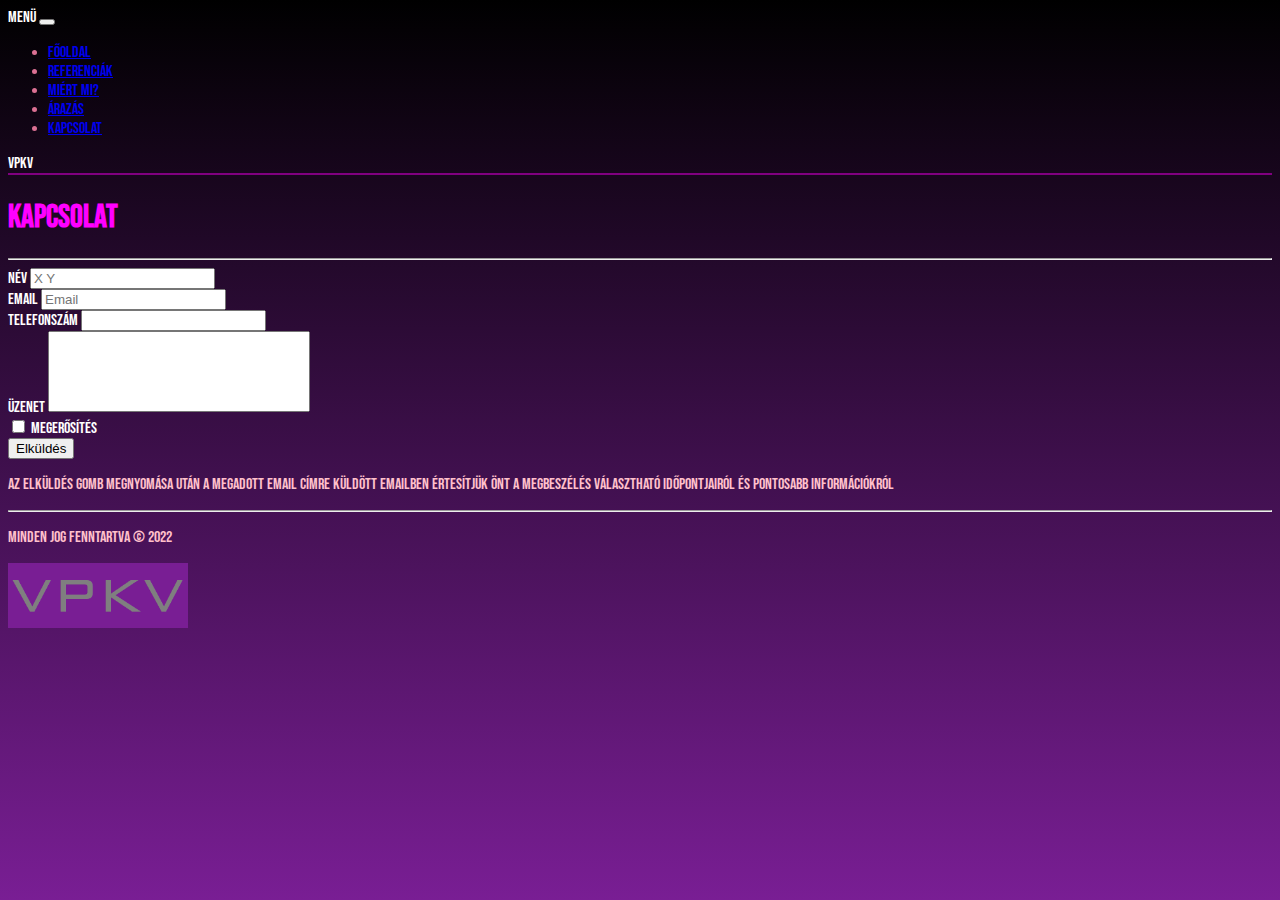
<file: kapcsolat.html>
<!DOCTYPE html>
<html lang="en">
<head>
    <meta charset="UTF-8">
    <meta http-equiv="X-UA-Compatible" content="IE=edge">
    <meta name="viewport" content="width=device-width, initial-scale=1.0">
    <title>VPKV Weblapkészítés</title>
<link href="https://cdn.jsdelivr.net/npm/bootstrap@5.1.3/dist/css/bootstrap.min.css" rel="stylesheet" integrity="sha384-1BmE4kWBq78iYhFldvKuhfTAU6auU8tT94WrHftjDbrCEXSU1oBoqyl2QvZ6jIW3" crossorigin="anonymous">
    <link rel="stylesheet" href="style.css">
    <link rel="preconnect" href="https://fonts.googleapis.com">
    <link rel="preconnect" href="https://fonts.gstatic.com" crossorigin>
    <!-- <link href="https://fonts.googleapis.com/css2?family=Press+Start+2P&display=swap" rel="stylesheet"> -->
    <link rel="preconnect" href="https://fonts.googleapis.com">
    <link rel="preconnect" href="https://fonts.gstatic.com" crossorigin>
    <link href="https://fonts.googleapis.com/css2?family=Bebas+Neue&display=swap" rel="stylesheet">
    <link rel="shortcut icon" href="images/icon.jfif">
</head>
<body id="kapcsolatbody">
  <nav class="navbar bg-dark navbar-dark navbar-expand-lg">
		<div class="container-fluid"> <a class="navbar-brand disabled">Menü</a>
			<button class="navbar-toggler" type="button" data-bs-toggle="collapse" data-bs-target="#navbarText" aria-controls="navbarText" aria-expanded="false" aria-label="Toggle navigation"> <span class="navbar-toggler-icon"></span> </button>
			<div class="collapse navbar-collapse" id="navbarText">
				<ul class="navbar-nav me-auto mb-2 mb-lg-0">
					<li class="nav-item"> <a class="nav-link text-primary" aria-current="page" href="index.html">Főoldal</a> </li>
					<li class="nav-item"> <a class="nav-link text-primary" href="referencia.html">Referenciák</a> </li>
					<li class="nav-item"> <a class="nav-link text-primary" href="mijw.html">Miért mi?</a> </li>
					<li class="nav-item"> <a class="nav-link text-primary" href="arazas.html">Árazás</a> </li>
					<li class="nav-item"> <a class="nav-link disabled" href="kapcsolat.html">Kapcsolat</a> </li>
				</ul> <span class="navbar-text">
                VPKV
              </span> </div>
		</div>
	</nav>
<div class="container">
    <div class="row">
        <div class="col-12">
            <h1 class="text-center">Kapcsolat</h1>
            <hr>
        </div>
    </div>
<form col-md-8>
  <div class="form-row col-md-6 mx-auto">
  <div class="form-group">
    <label for="inputname">Név</label>
    <input type="text" class="form-control bg-dark border-0 text-white" id="inputname" placeholder="X Y">
  </div>
    <div class="form-group col-md-12">
      <label for="inputEmail4">Email</label>
      <input type="email" class="form-control bg-dark border-0 text-white" id="inputEmail4" placeholder="Email">
    </div>
  </div>
    <div class="form-group col-md-6 mx-auto">
      <label for="inputnum">Telefonszám</label>
      <input type="number" class="form-control bg-dark border-0 text-white" id="inputnum">
    </div>
    <div class="form-group col-md-6 mx-auto" contenteditable >
      <label for="inputtext">Üzenet</label>
        <textarea name="Üzenet" id="inputtext" cols="30" rows="5" class="form-control bg-dark border-0 text-white"></textarea>
    </div>
    <div class="form-check col-md-2 mx-auto">
      <input class="form-check-input" type="checkbox" id="gridCheck">
      <label class="form-check-label" for="gridCheck">
        Megerősítés
      </label><br>
      <button type="submit" class="btn btn-primary">Elküldés</button>
    </div>
  <!-- <button type="submit" class="btn btn-primary  col-md-1 mx-auto">Elküldés</button> -->
</form>
<p class="text-center">Az elküldés gomb megnyomása után a megadott email címre küldött emailben értesítjük önt a megbeszélés választható időpontjairól és pontosabb információkról</p>
</div>
<hr>
<div class="footer-wrapper">
    <footer class="footer">     
        <div class="copyright">
          <div class="copyright-wrapper">
              <p class="text-white text-center">Minden jog fenntartva © 2022</p>
          </div>
          <div class="footer-logo text-center">
                      <img alt="VPKV" src="images/vpkv.png" width="180" height="65" class="mx-auto">
          </div>
        </div>
    </footer>
</div>
<script src="script.js"></script>
<script src="https://cdn.jsdelivr.net/npm/bootstrap@5.1.3/dist/js/bootstrap.bundle.min.js" integrity="sha384-ka7Sk0Gln4gmtz2MlQnikT1wXgYsOg+OMhuP+IlRH9sENBO0LRn5q+8nbTov4+1p" crossorigin="anonymous"></script>
</body>
</html>
</file>
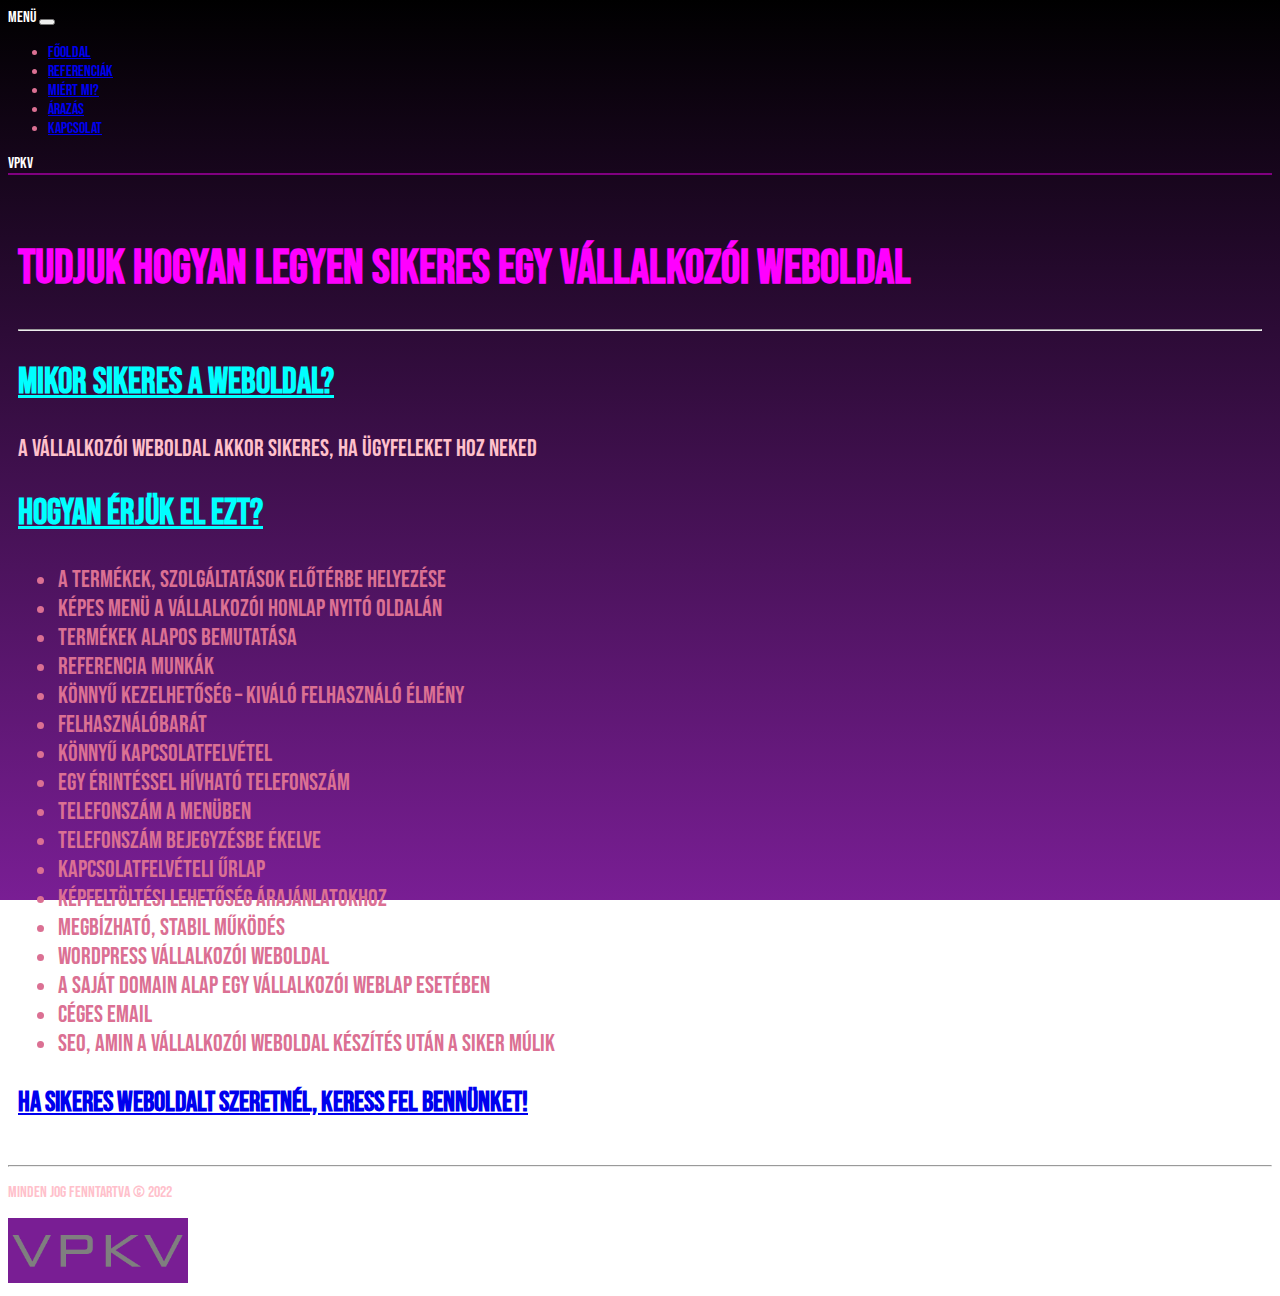
<file: mijw.html>
<!DOCTYPE html>
<html lang="en">
<head>
    <meta charset="UTF-8">
    <meta http-equiv="X-UA-Compatible" content="IE=edge">
    <meta name="viewport" content="width=device-width, initial-scale=1.0">
    <title>VPKV Weblapkészítés</title>
    <link href="https://cdn.jsdelivr.net/npm/bootstrap@5.1.3/dist/css/bootstrap.min.css" rel="stylesheet" integrity="sha384-1BmE4kWBq78iYhFldvKuhfTAU6auU8tT94WrHftjDbrCEXSU1oBoqyl2QvZ6jIW3" crossorigin="anonymous">
    <link rel="preconnect" href="https://fonts.googleapis.com">
    <link rel="preconnect" href="https://fonts.gstatic.com" crossorigin>
    <!-- <link href="https://fonts.googleapis.com/css2?family=Press+Start+2P&display=swap" rel="stylesheet"> -->
    <link rel="stylesheet" href="style.css">
    <link rel="preconnect" href="https://fonts.googleapis.com">
    <link rel="preconnect" href="https://fonts.gstatic.com" crossorigin>
    <link href="https://fonts.googleapis.com/css2?family=Bebas+Neue&display=swap" rel="stylesheet">
    <link rel="shortcut icon" href="images/icon.jfif">
</head>
<body>
  <nav class="navbar bg-dark navbar-dark navbar-expand-lg">
		<div class="container-fluid"> <a class="navbar-brand disabled">Menü</a>
			<button class="navbar-toggler" type="button" data-bs-toggle="collapse" data-bs-target="#navbarText" aria-controls="navbarText" aria-expanded="false" aria-label="Toggle navigation"> <span class="navbar-toggler-icon"></span> </button>
			<div class="collapse navbar-collapse" id="navbarText">
				<ul class="navbar-nav me-auto mb-2 mb-lg-0">
					<li class="nav-item"> <a class="nav-link text-primary" aria-current="page" href="index.html">Főoldal</a> </li>
					<li class="nav-item"> <a class="nav-link text-primary" href="referencia.html">Referenciák</a> </li>
					<li class="nav-item"> <a class="nav-link disabled" href="mijw.html">Miért mi?</a> </li>
					<li class="nav-item"> <a class="nav-link text-primary" href="arazas.html">Árazás</a> </li>
					<li class="nav-item"> <a class="nav-link text-primary" href="kapcsolat.html">Kapcsolat</a> </li>
				</ul> <span class="navbar-text">
                VPKV
              </span> </div>
		</div>
	</nav>
<div id="nyersdiv">
    <div>
        <h1>Tudjuk hogyan legyen sikeres egy vállalkozói weboldal</h1>
        <hr>
        <h2>Mikor sikeres a weboldal?</h2>
        <p>
            A vállalkozói weboldal akkor sikeres, ha ügyfeleket hoz neked
        </p>
        <h2>Hogyan érjük el ezt?</h2>
        <ul>
            <li>A termékek, szolgáltatások előtérbe helyezése</li>
                <li>Képes menü a vállalkozói honlap nyitó oldalán</li>
                <li>Termékek alapos bemutatása</li>
                <li>Referencia munkák</li>
                <li>Könnyű kezelhetőség – kiváló felhasználó élmény</li>
                <li>Felhasználóbarát</li>
                <li>Könnyű kapcsolatfelvétel</li>
                <li>Egy érintéssel hívható telefonszám</li>
                <li>Telefonszám a menüben</li>
                <li>Telefonszám bejegyzésbe ékelve</li>
                <li>Kapcsolatfelvételi űrlap</li>
                <li>Képfeltöltési lehetőség árajánlatokhoz</li>
                <li>Megbízható, stabil működés</li>
                <li>WordPress vállalkozói weboldal</li>
                <li>A saját domain alap egy vállalkozói weblap esetében</li>
                <li>Céges email</li>
                <li>SEO, amin a vállalkozói weboldal készítés után a siker múlik</li>
        </ul>
        <h3>
           <a href="kapcsolat.html">Ha sikeres weboldalt szeretnél, keress fel bennünket!</a>
        </h3>
    </div>
  </div>
  <hr>
  <div class="footer-wrapper">
      <footer class="footer">     
          <div class="copyright">
            <div class="copyright-wrapper">
                <p class="text-white text-center">Minden jog fenntartva © 2022</p> 
            </div>
            <div class="footer-logo text-center">
                        <img src="images/vpkv.png" width="180" height="65" class="mx-auto" alt="logo">
            </div>
          </div>
      </footer>
  </div>
  <script src="https://cdn.jsdelivr.net/npm/bootstrap@5.1.3/dist/js/bootstrap.bundle.min.js" integrity="sha384-ka7Sk0Gln4gmtz2MlQnikT1wXgYsOg+OMhuP+IlRH9sENBO0LRn5q+8nbTov4+1p" crossorigin="anonymous"></script>
</body>
</html>
</file>
<file: style.css>
body {
	font-family: 'Bebas Neue', cursive;
	color: white;
}

input::-webkit-outer-spin-button,
input::-webkit-inner-spin-button {
  -webkit-appearance: none;
  margin: 0;
}

textarea {
	resize: none;
  }

#kapcsbtn{
	margin: auto;
}

a:hover {
	color: purple !important;
}

nav {
	border-bottom: solid 0.3vh purple;
	margin-bottom: 2.5vh;
	font-family: 'Bebas Neue', cursive;
}

::-webkit-scrollbar-button {
	background-color: aquamarine;
}

body {
	background-repeat: no-repeat;
	background-size: cover;
	background-attachment: fixed;
	background-image: linear-gradient(to bottom, #000000, #791e94);
}

#nyersdiv {
	padding: 10px;
	text-align: justify;
	font-size: 18pt;
}

h3 {
	text-decoration: underline;
	color: aqua;
}

h2 {
	text-decoration: underline;
	color: aqua;
}

p {
	color: pink;
}

ul {
	color: palevioletred;
}

#lapoz {
	font-size: 20pt;
	color: white;
	text-decoration: none;
	padding-bottom: 5vh;
}
#lapoz :hover{
	color: white;
	text-decoration: underline;
}

.forint {
	color: firebrick;
}

h1 {
	color: magenta;
}

#alapcim {
	margin: auto;
}
/* width */
::-webkit-scrollbar {
	width: 7.5px;
  }
  
  /* Track */
  ::-webkit-scrollbar-track {
	box-shadow: inset 0 0 5px black;
	background: #404040;
	height: 100vh;
  }
  
  /* Handle */
  ::-webkit-scrollbar-thumb {
	background: #bdbdbd;
	border-radius: 10px;
  }
::-webkit-scrollbar-button{
	background: #404040;
	box-shadow: inset 0 0 5px black;
}
.coppyright-wrapper{
	margin-top: 20vh;
}
</file>
